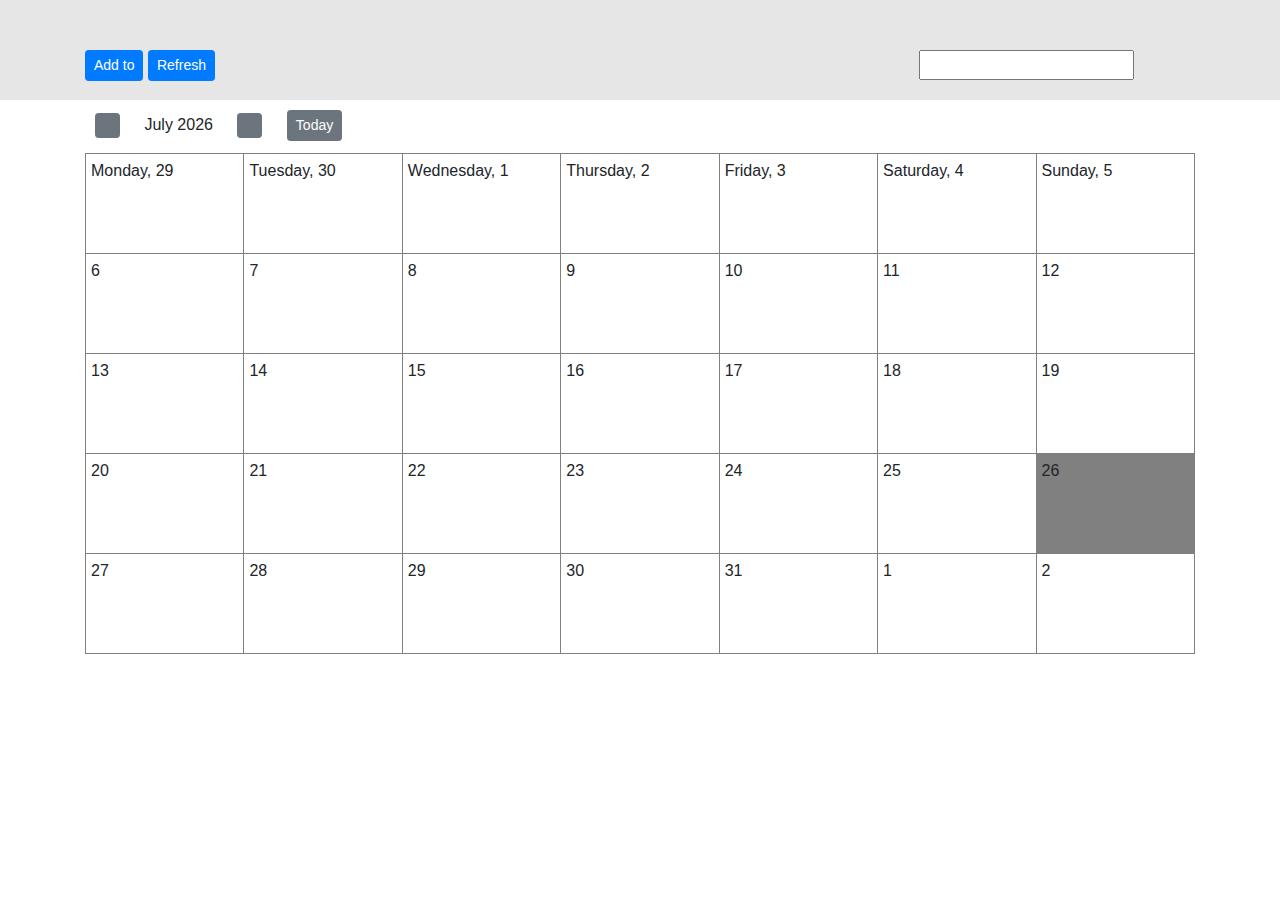
<file: Event Calendar/Calendar/index.html>
<!DOCTYPE html>
<html lang="en">
<head>
	<meta charset="UTF-8">
	<title>Calendar</title>
  <link rel="stylesheet" href="style.css">
	<link rel="stylesheet" href="popup.css">
	<link rel="stylesheet" href="https://maxcdn.bootstrapcdn.com/bootstrap/4.0.0-alpha.4/css/bootstrap.min.css" integrity="2hfp1SzUoho7/TsGGGDaFdsuuDL0LX2hnUp6VkX3CUQ2K4K+xjboZdsXyp4oUHZj" crossorigin="anonymous">

</head>
<body>
	<header>
    <div class="container">
      <div class="clearfix">
        <div class="header_nav">
          <button id="add" type="button" class="btn btn-primary btn-sm">Add to</button>
          <button type="button" class="btn btn-primary btn-sm">Refresh</button>
          <input class="search" type="text" name="">
        </div>
      </div>
    </div>
  </header>

  <div class="container">
    <div class="clearfix">
      <div class="calendar_nav">
        <button id="previous_m" class="btn btn-secondary btn-sm"></button>
        <p id="month_name">lol</p>
        <button id="next_m" class="btn btn-secondary btn-sm"></button>
        <button id ="today" class="btn btn-secondary btn-sm">Today</button>
      </div>

       <table id="calendar"  onclick="get_td()">
        <tbody>
      </table> 


  <div onclick="close_pp()" id="wrap"></div>
    <div id="window">
      <img class="close" onclick="close_pp()" src="close_icon.png">
     <form id="event_form" novalidate>
      <input id="input_event" placeholder="Event" type="text" required />
      <input id="input_date" placeholder="Day, Month, Year" type="text" required />
      <input id="input_names" placeholder="Name of participants" type="text" required />
      <textarea id="input_description" placeholder="Description"></textarea>
      <input id="submit_click" type="submit"  value="Done" />
      <input type="reset"  value="Delete"/>
    </form>
  </div>

  <script src="create_calendar.js"></script>
  <script src="popup.js"></script>
</body>
</html>
</file>
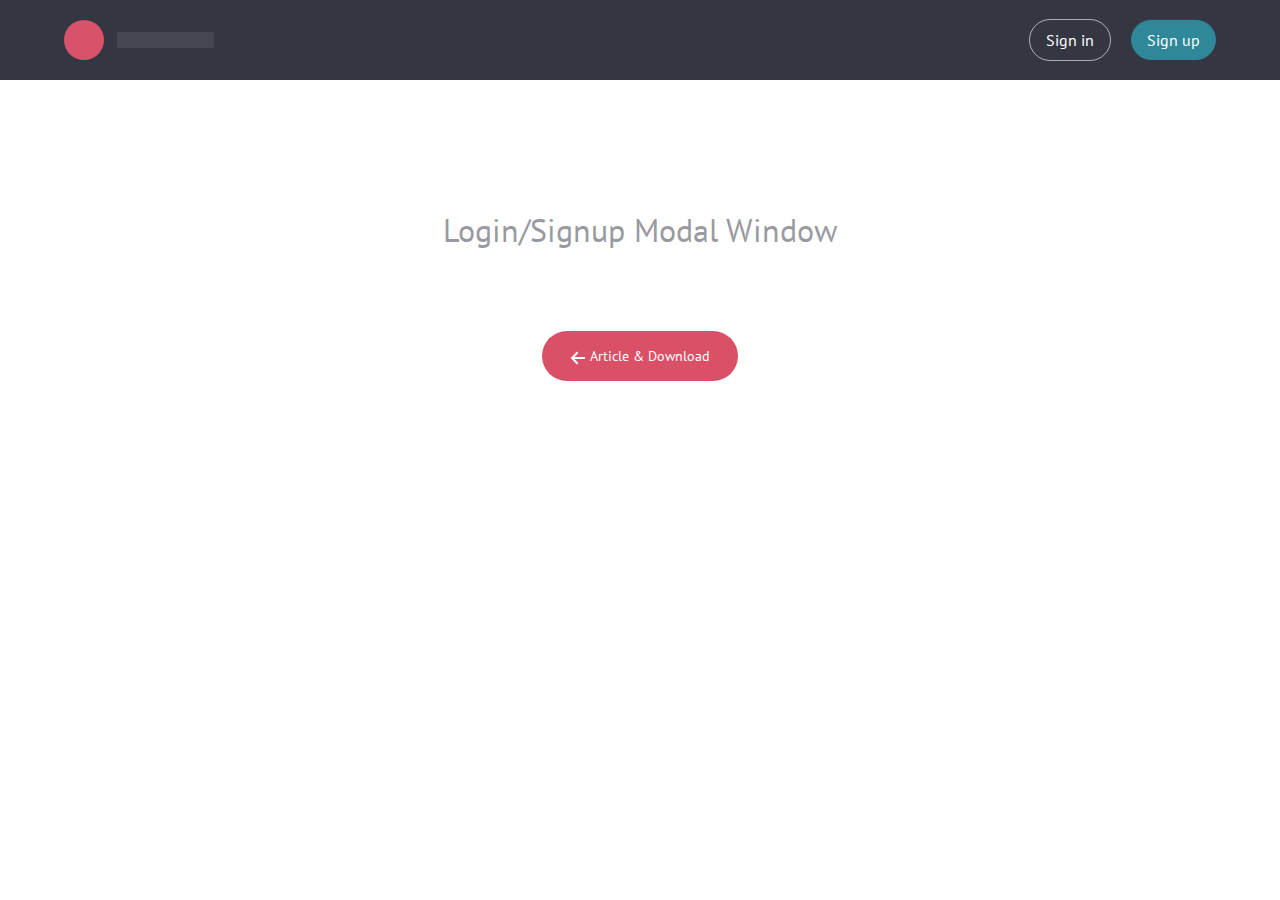
<file: SignUp/login-signup-modal-master/index.html>
<!doctype html>
<html lang="en" class="no-js">
<head>
	<meta charset="UTF-8">
	<meta name="viewport" content="width=device-width, initial-scale=1">

	<link href='https://fonts.googleapis.com/css?family=PT+Sans:400,700' rel='stylesheet' type='text/css'>

	<link rel="stylesheet" href="css/reset.css"> <!-- CSS reset -->
	<link rel="stylesheet" href="css/style.css"> <!-- Resource style -->
	<link rel="stylesheet" href="css/demo.css"> <!-- Demo style -->
  	
	<title>Log In &amp; Sign Up Form | CodyHouse</title>
</head>
<body>
	<header class="cd-main-header">
		<div class="cd-main-header__logo"><a href="#0"><img src="img/cd-logo.svg" alt="Logo"></a></div>

		<nav class="cd-main-nav js-main-nav">
			<ul class="cd-main-nav__list js-signin-modal-trigger">
				<!-- inser more links here -->
				<li><a class="cd-main-nav__item cd-main-nav__item--signin" href="#0" data-signin="login">Sign in</a></li>
				<li><a class="cd-main-nav__item cd-main-nav__item--signup" href="#0" data-signin="signup">Sign up</a></li>
			</ul>
		</nav>
	</header>

	<div class="cd-intro">
		<h1>Login/Signup Modal Window</h1>
		<div class="cd-nugget-info">
			<a href="http://codyhouse.co/gem/loginsignup-modal-window/">
				<span>
					<svg version="1.1" xmlns="http://www.w3.org/2000/svg" xmlns:xlink="http://www.w3.org/1999/xlink" x="0px" y="0px" width="16px" height="16px" viewBox="0 0 16 16" style="enable-background:new 0 0 16 16;" xml:space="preserve">
						<style type="text/css">
							.cd-nugget-info-arrow{fill:#383838;}
						</style>
						<polygon class="cd-nugget-info-arrow" points="15,7 4.4,7 8.4,3 7,1.6 0.6,8 0.6,8 0.6,8 7,14.4 8.4,13 4.4,9 15,9 "/>
					</svg>
				</span>
				Article &amp; Download
			</a>
		</div> <!-- cd-nugget-info -->
	</div>

	<div class="cd-signin-modal js-signin-modal"> <!-- this is the entire modal form, including the background -->
		<div class="cd-signin-modal__container"> <!-- this is the container wrapper -->
			<ul class="cd-signin-modal__switcher js-signin-modal-switcher js-signin-modal-trigger">
				<li><a href="#0" data-signin="login" data-type="login">Sign in</a></li>
				<li><a href="#0" data-signin="signup" data-type="signup">New account</a></li>
			</ul>

			<div class="cd-signin-modal__block js-signin-modal-block" data-type="login"> <!-- log in form -->
				<form class="cd-signin-modal__form">
					<p class="cd-signin-modal__fieldset">
						<label class="cd-signin-modal__label cd-signin-modal__label--email cd-signin-modal__label--image-replace" for="signin-email">E-mail</label>
						<input class="cd-signin-modal__input cd-signin-modal__input--full-width cd-signin-modal__input--has-padding cd-signin-modal__input--has-border" id="signin-email" type="email" placeholder="E-mail">
						<span class="cd-signin-modal__error">Error message here!</span>
					</p>

					<p class="cd-signin-modal__fieldset">
						<label class="cd-signin-modal__label cd-signin-modal__label--password cd-signin-modal__label--image-replace" for="signin-password">Password</label>
						<input class="cd-signin-modal__input cd-signin-modal__input--full-width cd-signin-modal__input--has-padding cd-signin-modal__input--has-border" id="signin-password" type="text"  placeholder="Password">
						<a href="#0" class="cd-signin-modal__hide-password js-hide-password">Hide</a>
						<span class="cd-signin-modal__error">Error message here!</span>
					</p>

					<p class="cd-signin-modal__fieldset">
						<input type="checkbox" id="remember-me" checked class="cd-signin-modal__input ">
						<label for="remember-me">Remember me</label>
					</p>

					<p class="cd-signin-modal__fieldset">
						<input class="cd-signin-modal__input cd-signin-modal__input--full-width" type="submit" value="Login">
					</p>
				</form>
				
				<p class="cd-signin-modal__bottom-message js-signin-modal-trigger"><a href="#0" data-signin="reset">Forgot your password?</a></p>
			</div> <!-- cd-signin-modal__block -->

			<div class="cd-signin-modal__block js-signin-modal-block" data-type="signup"> <!-- sign up form -->
				<form class="cd-signin-modal__form">
					<p class="cd-signin-modal__fieldset">
						<label class="cd-signin-modal__label cd-signin-modal__label--username cd-signin-modal__label--image-replace" for="signup-username">Username</label>
						<input class="cd-signin-modal__input cd-signin-modal__input--full-width cd-signin-modal__input--has-padding cd-signin-modal__input--has-border" id="signup-username" type="text" placeholder="Username">
						<span class="cd-signin-modal__error">Error message here!</span>
					</p>

					<p class="cd-signin-modal__fieldset">
						<label class="cd-signin-modal__label cd-signin-modal__label--email cd-signin-modal__label--image-replace" for="signup-email">E-mail</label>
						<input class="cd-signin-modal__input cd-signin-modal__input--full-width cd-signin-modal__input--has-padding cd-signin-modal__input--has-border" id="signup-email" type="email" placeholder="E-mail">
						<span class="cd-signin-modal__error">Error message here!</span>
					</p>

					<p class="cd-signin-modal__fieldset">
						<label class="cd-signin-modal__label cd-signin-modal__label--password cd-signin-modal__label--image-replace" for="signup-password">Password</label>
						<input class="cd-signin-modal__input cd-signin-modal__input--full-width cd-signin-modal__input--has-padding cd-signin-modal__input--has-border" id="signup-password" type="text"  placeholder="Password">
						<a href="#0" class="cd-signin-modal__hide-password js-hide-password">Hide</a>
						<span class="cd-signin-modal__error">Error message here!</span>
					</p>

					<p class="cd-signin-modal__fieldset">
						<input type="checkbox" id="accept-terms" class="cd-signin-modal__input ">
						<label for="accept-terms">I agree to the <a href="#0">Terms</a></label>
					</p>

					<p class="cd-signin-modal__fieldset">
						<input class="cd-signin-modal__input cd-signin-modal__input--full-width cd-signin-modal__input--has-padding" type="submit" value="Create account">
					</p>
				</form>
			</div> <!-- cd-signin-modal__block -->

			<div class="cd-signin-modal__block js-signin-modal-block" data-type="reset"> <!-- reset password form -->
				<p class="cd-signin-modal__message">Lost your password? Please enter your email address. You will receive a link to create a new password.</p>

				<form class="cd-signin-modal__form">
					<p class="cd-signin-modal__fieldset">
						<label class="cd-signin-modal__label cd-signin-modal__label--email cd-signin-modal__label--image-replace" for="reset-email">E-mail</label>
						<input class="cd-signin-modal__input cd-signin-modal__input--full-width cd-signin-modal__input--has-padding cd-signin-modal__input--has-border" id="reset-email" type="email" placeholder="E-mail">
						<span class="cd-signin-modal__error">Error message here!</span>
					</p>

					<p class="cd-signin-modal__fieldset">
						<input class="cd-signin-modal__input cd-signin-modal__input--full-width cd-signin-modal__input--has-padding" type="submit" value="Reset password">
					</p>
				</form>

				<p class="cd-signin-modal__bottom-message js-signin-modal-trigger"><a href="#0" data-signin="login">Back to log-in</a></p>
			</div> <!-- cd-signin-modal__block -->
			<a href="#0" class="cd-signin-modal__close js-close">Close</a>
		</div> <!-- cd-signin-modal__container -->
	</div> <!-- cd-signin-modal -->
<script src="js/placeholders.min.js"></script> <!-- polyfill for the HTML5 placeholder attribute -->
<script src="js/main.js"></script> <!-- Resource JavaScript -->
</body>
</html>
</file>
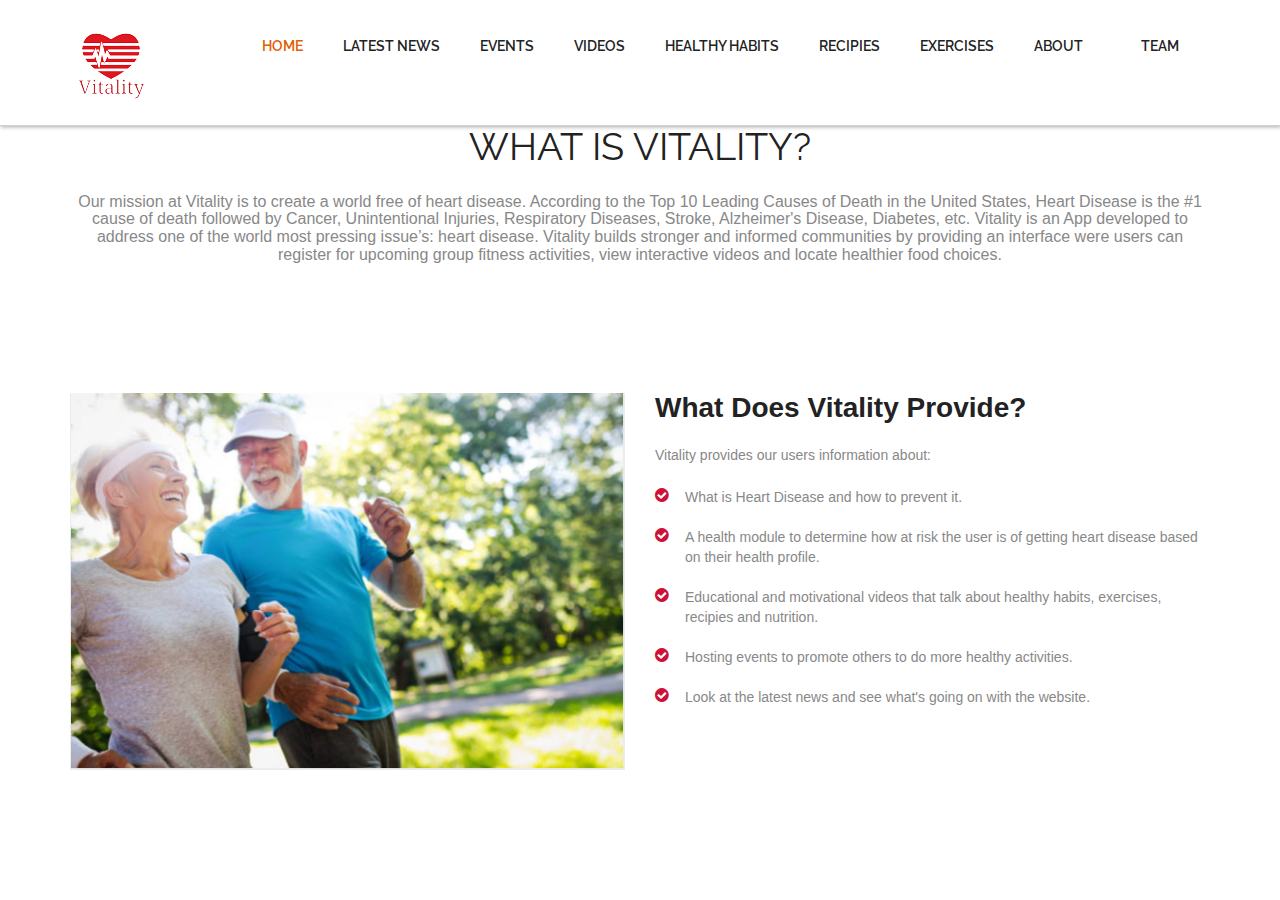
<file: about.html>
<!DOCTYPE html>
<html lang="en">

<head>
    <meta charset="UTF-8">
    <meta http-equiv="X-UA-Compatible" content="IE=edge">
    <meta name="viewport" content="width=device-width, maximum-scale=1">
    <title>About</title>
    <link rel="icon" href="favicon.png" type="image/png">
    <link href="css/bootstrap.min.css" rel="stylesheet" type="text/css">
    <link rel="stylesheet" href="js/fancybox/jquery.fancybox.css" type="text/css" media="screen" />
    <link href="css/style.css" rel="stylesheet" type="text/css">
    <link href="css/font-awesome.css" rel="stylesheet" type="text/css">
    <link href="css/animate.css" rel="stylesheet" type="text/css">
    <link href="css/about.css" rel="stylesheet" type="text/css">
    </link>
</head>

<body>

    <header id="header_wrapper">
        <div class="container">
            <div class="header_box">
                <div class="logo"><a href="#"><img src="img/logo3-removebg-preview (1).png" alt="logo"></a></div>
                <nav class="navbar navbar-inverse" role="navigation">
                    <div class="navbar-header">
                        <button type="button" id="nav-toggle" class="navbar-toggle" data-toggle="collapse"
                            data-target="#main-nav"> <span class="sr-only">Toggle navigation</span> <span
                                class="icon-bar"></span> <span class="icon-bar"></span> <span class="icon-bar"></span>
                        </button>
                    </div>
                    <div id="main-nav" class="collapse navbar-collapse navStyle">
                        <ul class="nav navbar-nav" id="mainNav">
                            <li class="active"><a href="#hero_section" class="scroll-link">Home</a></li>
                            <li><a href="#posts" class="scroll-link">Latest News</a></li>
                            <li><a href="#events" class="scroll-link">Events</a></li>
                            <li><a href="#videos" class="scroll-link">Videos</a></li>
                            <li><a href="#articles" class="scroll-link">Healthy Habits</a></li>
                            <li><a href="#recipies" class="scroll-link">Recipies</a></li>
                            <li><a href="#exercises" class="scroll-link">Exercises</a></li>
                            <li><a href="#about" class="scroll-link">About</a></li>
                            <li><a href="#team" class="scroll-link">Team</a></li>
                        </ul>
                    </div>
                </nav>
            </div>
        </div>
    </header>

    <section id="about">
        <!--About-->
        <div class="inner_wrapper posts-container fadeInLeft animated wow">
            <div class="container">
                <h2>What is Vitality?</h2>
                <h6> Our mission at Vitality is to create a world free of heart disease. According to the Top 10 Leading
                    Causes of Death in the United States, Heart Disease is the #1 cause of death followed by Cancer,
                    Unintentional Injuries, Respiratory Diseases, Stroke, Alzheimer's Disease, Diabetes, etc. Vitality
                    is an App developed to address one of the world most pressing issue’s: heart disease.
                    Vitality builds stronger and informed communities by providing an interface were users can register
                    for upcoming group fitness activities, view interactive videos and locate healthier food choices.
                </h6>
                <h2></h2>
                <div class="inner_section">
                    <div class="row">
                        <div class="col-lg-12 about-us">
                            <div class="row">
                                <div class="col-md-6"> <img class="img-responsive" src="img/pic1.png" align=""> </div>
                                <!-- /.col-md-6 -->
                                <div class="col-md-6">
                                    <h3>What Does Vitality Provide?</h3>
                                    <p>
                                        Vitality provides our users information about:
                                    </p>

                                    <ul class="about-us-list">
                                        <li class="points">What is Heart Disease and how to prevent it.
                                        </li>
                                        <li class="points">A health module to determine how at risk the user is of
                                            getting heart disease based on their health profile.
                                        </li>
                                        <li class="points">Educational and motivational videos that talk about healthy
                                            habits, exercises, recipies and nutrition.
                                        </li>
                                        <li class="points">Hosting events to promote others to do more healthy
                                            activities.
                                        </li>
                                        <li class="points">Look at the latest news and see what's going on with the
                                            website.
                                        </li>
                                    </ul><!-- /.about-us-list -->

                                </div><!-- /.col-md-6 -->

                            </div><!-- /.row -->
                        </div><!-- /.col-lg-12 -->
                    </div>

                </div>
            </div>
        </div>
    </section>
</file>
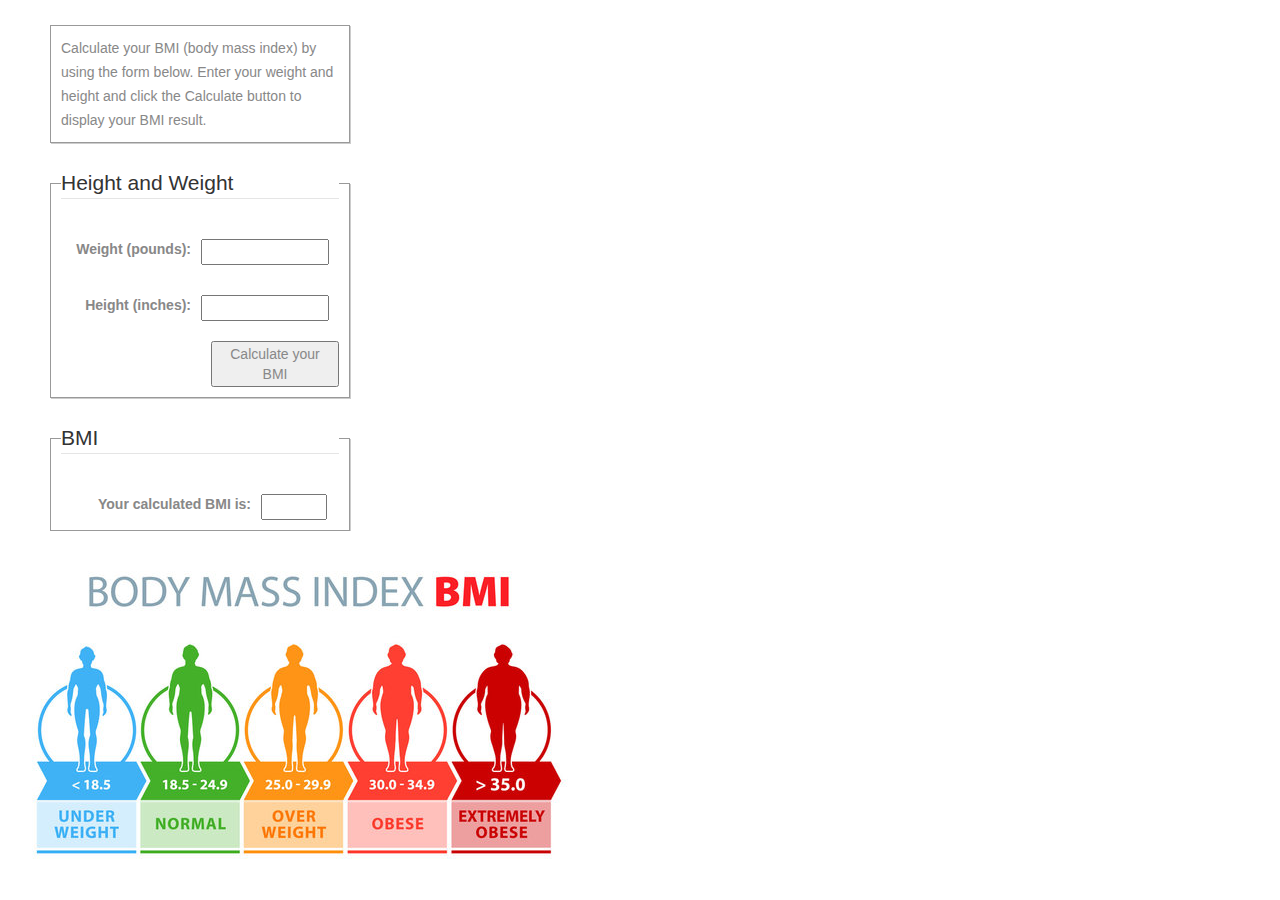
<file: BMI Calculator.html>
<!DOCTYPE html>
<html lang="en">
<head>
    <meta charset="UTF-8">
    <meta http-equiv="X-UA-Compatible" content="IE=edge">
    <meta name="viewport" content="width=device-width, initial-scale=1.0">
    <title>Document</title>
    <link rel="icon" href="favicon.png" type="image/png">
    <link href="css/bootstrap.min.css" rel="stylesheet" type="text/css">
    <link rel="stylesheet" href="js/fancybox/jquery.fancybox.css" type="text/css" media="screen" />
    <link href="css/style.css" rel="stylesheet" type="text/css">
    <link href="css/font-awesome.css" rel="stylesheet" type="text/css">
    <link href="css/animate.css" rel="stylesheet" type="text/css">
    <link href="css/about.css" rel="stylesheet" type="text/css">
    </link>
</head>
<body>
    <div>
        <p id="intro">Calculate your BMI (body mass index) by using the form below. Enter your weight and height and
            click the Calculate button to display your BMI result.</p>
        <form action="none" method="post" name="bmiform">
            <fieldset>
                <legend>Height and Weight</legend>
                <label for="pounds">Weight (pounds):</label>
                <input type="text" name="pounds" id="pounds">
                <br>
                <label for="inches">Height (inches):</label>
                <input type="text" name="inches" id="inches">
                <br>
                <button type="button" name="calculate" value="Calculate your BMI" onclick="calcBMI()">Calculate your
                    BMI</button>
            </fieldset>
            <fieldset>
                <legend>BMI</legend>
                <label for="bmi" id="bmi_label">Your calculated BMI is:</label>
                <input type="text" name="bmi" id="bmi" readonly="readonly">
            </fieldset>
        </form>
        <img src="img/BMI.jpg">
    </div>
</body>
</html>
</file>
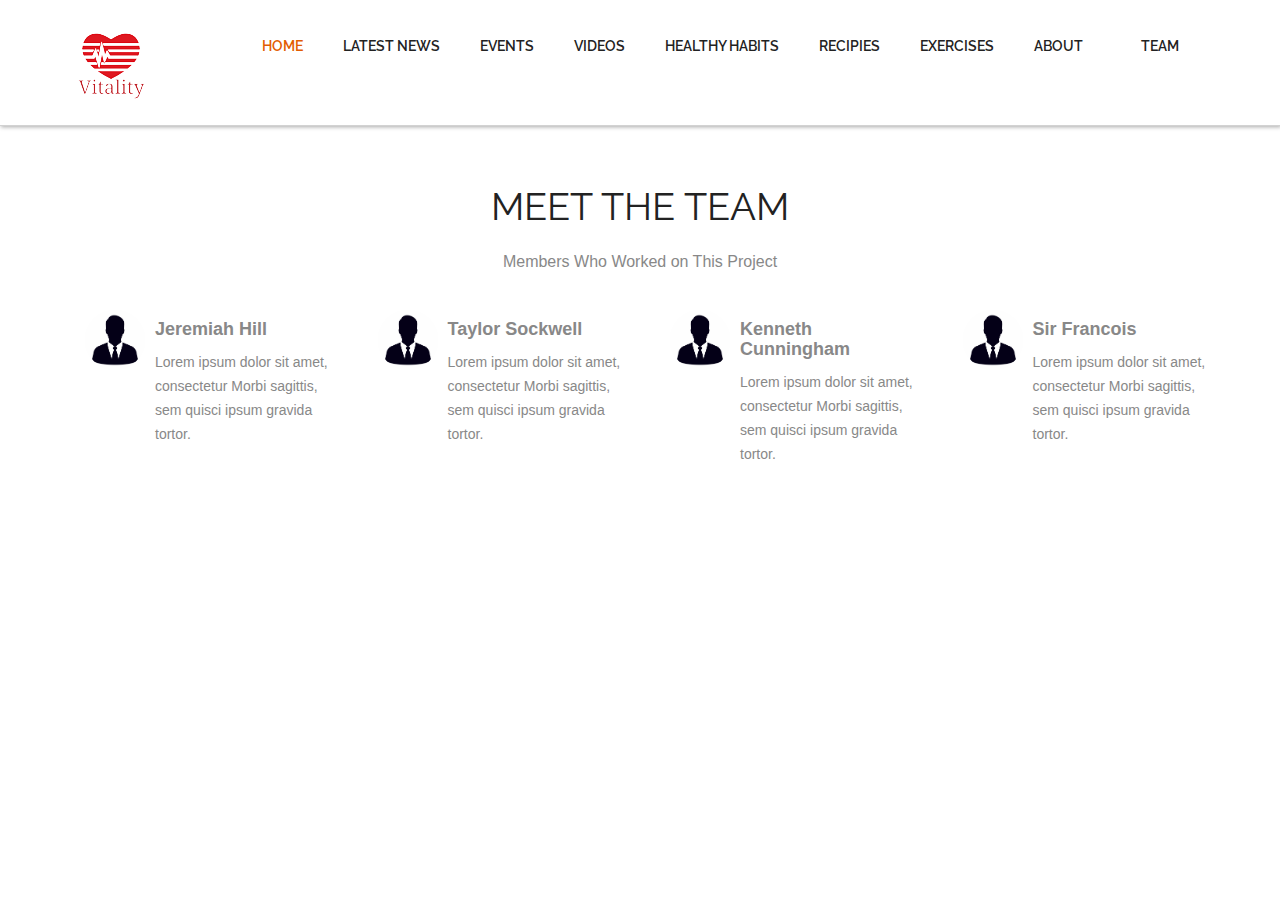
<file: team.html>
<!DOCTYPE html>
<html lang="en">
<head>
    <meta charset="UTF-8">
    <meta http-equiv="X-UA-Compatible" content="IE=edge">
    <meta name="viewport" content="width=device-width, initial-scale=1.0">
    <title>Team</title>
    <link rel="icon" href="favicon.png" type="image/png">
    <link href="css/bootstrap.min.css" rel="stylesheet" type="text/css">
    <link rel="stylesheet" href="js/fancybox/jquery.fancybox.css" type="text/css" media="screen" />
    <link href="css/style.css" rel="stylesheet" type="text/css">
    <link href="css/font-awesome.css" rel="stylesheet" type="text/css">
    <link href="css/animate.css" rel="stylesheet" type="text/css">
    <link href="css/about.css" rel="stylesheet" type="text/css">
    </link>
</head>
<body>

    <header id="header_wrapper">
        <div class="container">
            <div class="header_box">
                <div class="logo"><a href="#"><img src="img/logo3-removebg-preview (1).png" alt="logo"></a></div>
                <nav class="navbar navbar-inverse" role="navigation">
                    <div class="navbar-header">
                        <button type="button" id="nav-toggle" class="navbar-toggle" data-toggle="collapse"
                            data-target="#main-nav"> <span class="sr-only">Toggle navigation</span> <span
                                class="icon-bar"></span> <span class="icon-bar"></span> <span class="icon-bar"></span>
                        </button>
                    </div>
                    <div id="main-nav" class="collapse navbar-collapse navStyle">
                        <ul class="nav navbar-nav" id="mainNav">
                            <li class="active"><a href="#hero_section" class="scroll-link">Home</a></li>
                            <li><a href="#posts" class="scroll-link">Latest News</a></li>
                            <li><a href="#events" class="scroll-link">Events</a></li>
                            <li><a href="#videos" class="scroll-link">Videos</a></li>
                            <li><a href="#articles" class="scroll-link">Healthy Habits</a></li>
                            <li><a href="#recipies" class="scroll-link">Recipies</a></li>
                            <li><a href="#exercises" class="scroll-link">Exercises</a></li>
                            <li><a href="#about" class="scroll-link">About</a></li>
                            <li><a href="#team" class="scroll-link">Team</a></li>
                        </ul>
                    </div>
                </nav>
            </div>
        </div>
    </header>

    <section class="page_section team" id="recipies"><!--main-section team-start-->
        <div class="container">
          <h2>Meet The Team</h2>
          <h6>Members Who Worked on This Project</h6>
                
              <div id="team" name="team">
        <div class="container">
          <div class="row centered">
            
            <div class="col-md-3 centered"> <img class="img img-circle lt-box" src="img/businessman_icon.jpg" height="120px" width="120px" alt="">
              <div class="rt-box"><h4><strong>Jeremiah Hill</strong></h4>
              <p>Lorem ipsum dolor sit amet, consectetur Morbi sagittis, sem quisci ipsum gravida tortor.</p><br/>
              </div>
             </div>
               <div class="col-md-3 centered"> <img class="img img-circle lt-box" src="img/businessman_icon.jpg" height="120px" width="120px" alt="">
              <div class="rt-box"><h4><strong>Taylor Sockwell</strong></h4>
              <p>Lorem ipsum dolor sit amet, consectetur Morbi sagittis, sem quisci ipsum gravida tortor.</p><br/>
              </div>
             </div>
                <div class="col-md-3 centered"> <img class="img img-circle lt-box" src="img/businessman_icon.jpg" height="120px" width="120px" alt="">
              <div class="rt-box"><h4><strong>Kenneth Cunningham</strong></h4>
              <p>Lorem ipsum dolor sit amet, consectetur Morbi sagittis, sem quisci ipsum gravida tortor.</p><br/>
              </div>
             </div>
                <div class="col-md-3 centered"> <img class="img img-circle lt-box" src="img/businessman_icon.jpg" height="120px" width="120px" alt="">
              <div class="rt-box"><h4><strong>Sir Francois</strong></h4>
              <p>Lorem ipsum dolor sit amet, consectetur Morbi sagittis, sem quisci ipsum gravida tortor.</p><br/>
              </div>
             </div>
         
          </div>
        </div>
        <!-- row --> 
      </div>
          </div>
      </section>
      <!--/Team-->
      <!--Footer-->
</body>
</html>
</file>
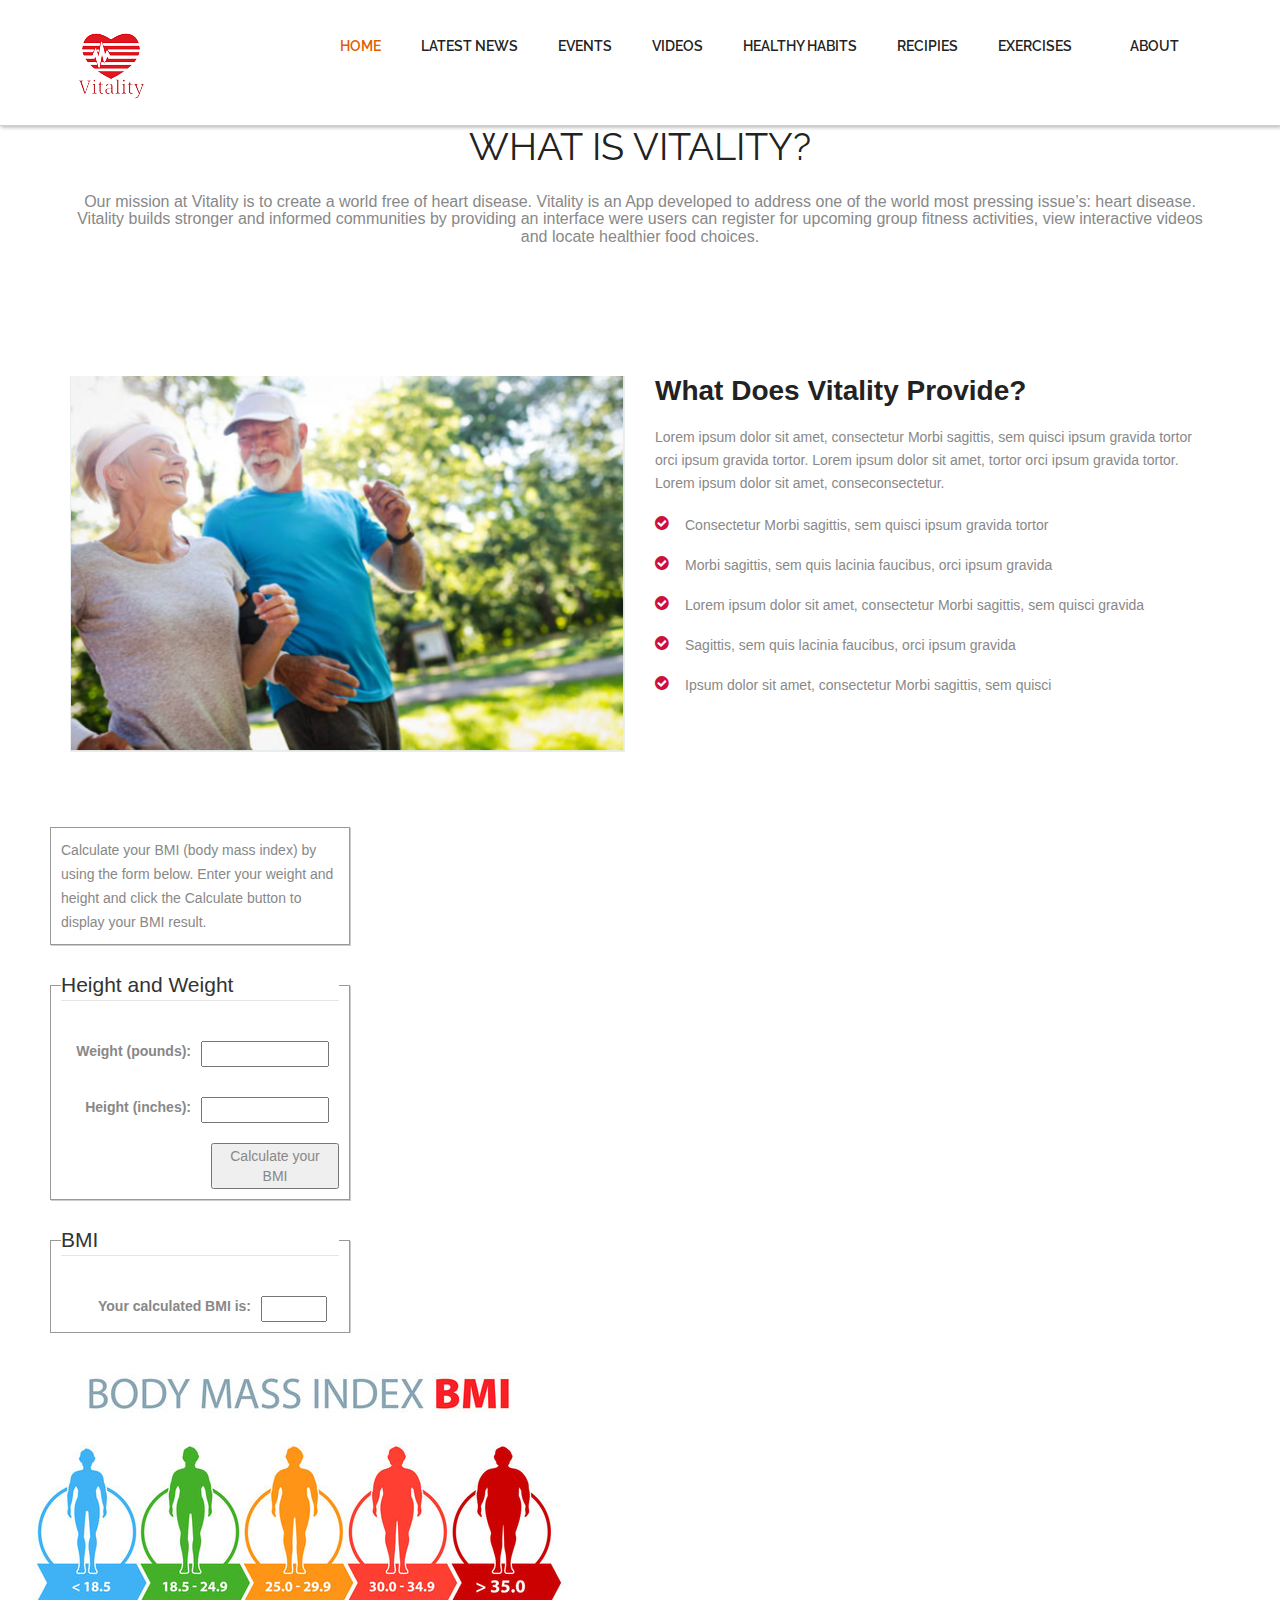
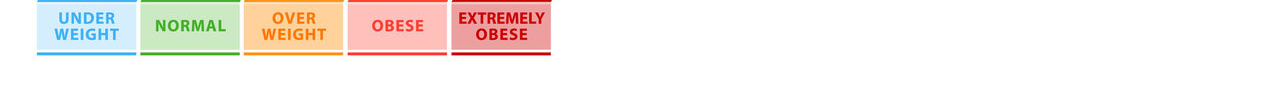
<file: wow-portfolio-multi-purpose-html5-template/about.html>
<!DOCTYPE html>
<html lang="en">

<head>
    <meta charset="UTF-8">
    <meta http-equiv="X-UA-Compatible" content="IE=edge">
    <meta name="viewport" content="width=device-width, maximum-scale=1">
    <title>Document</title>
    <link rel="icon" href="favicon.png" type="image/png">
    <link href="css/bootstrap.min.css" rel="stylesheet" type="text/css">
    <link rel="stylesheet" href="js/fancybox/jquery.fancybox.css" type="text/css" media="screen" />
    <link href="css/style.css" rel="stylesheet" type="text/css">
    <link href="css/font-awesome.css" rel="stylesheet" type="text/css">
    <link href="css/animate.css" rel="stylesheet" type="text/css">
    <link href="css/about.css" rel="stylesheet" type="text/css">
    </link>
</head>

<body>

    <header id="header_wrapper">
        <div class="container">
            <div class="header_box">
                <div class="logo"><a href="#"><img src="img/logo3-removebg-preview (1).png" alt="logo"></a></div>
                <nav class="navbar navbar-inverse" role="navigation">
                    <div class="navbar-header">
                        <button type="button" id="nav-toggle" class="navbar-toggle" data-toggle="collapse"
                            data-target="#main-nav"> <span class="sr-only">Toggle navigation</span> <span
                                class="icon-bar"></span> <span class="icon-bar"></span> <span class="icon-bar"></span>
                        </button>
                    </div>
                    <div id="main-nav" class="collapse navbar-collapse navStyle">
                        <ul class="nav navbar-nav" id="mainNav">
                            <li class="active"><a href="#hero_section" class="scroll-link">Home</a></li>
                            <li><a href="#posts" class="scroll-link">Latest News</a></li>
                            <li><a href="#events" class="scroll-link">Events</a></li>
                            <li><a href="#videos" class="scroll-link">Videos</a></li>
                            <li><a href="#articles" class="scroll-link">Healthy Habits</a></li>
                            <li><a href="#recipies" class="scroll-link">Recipies</a></li>
                            <li><a href="#exercises" class="scroll-link">Exercises</a></li>
                            <li><a href="#about" class="scroll-link">About</a></li>
                        </ul>
                    </div>
                </nav>
            </div>
        </div>
    </header>

    <section id="posts">
        <!--Posts-->
        <div class="inner_wrapper posts-container fadeInLeft animated wow">
            <div class="container">
                <h2>What is Vitality?</h2>
                <h6> Our mission at Vitality is to create a world free of heart disease. Vitality is an App developed to address one of the world most pressing issue’s: heart disease.
                    Vitality builds stronger and informed communities by providing an interface were users can register
                    for upcoming group fitness activities, view interactive videos and locate healthier food choices.
                </h6>
                <h2></h2>
                <div class="inner_section">
                    <div class="row">
                        <div class="col-lg-12 about-us">
                            <div class="row">
                                <div class="col-md-6"> <img class="img-responsive" src="img/pic1.png" align=""> </div>
                                <!-- /.col-md-6 -->
                                <div class="col-md-6">
                                    <h3>What Does Vitality Provide?</h3>
                                    <p>
                                        Lorem ipsum dolor sit amet, consectetur Morbi sagittis, sem quisci ipsum gravida
                                        tortor orci ipsum gravida tortor. Lorem ipsum dolor sit amet, tortor orci ipsum
                                        gravida tortor. Lorem ipsum dolor sit amet, conseconsectetur.
                                    </p>

                                    <ul class="about-us-list">
                                        <li class="points">Consectetur Morbi sagittis, sem quisci ipsum gravida tortor
                                        </li>
                                        <li class="points">Morbi sagittis, sem quis lacinia faucibus, orci ipsum gravida
                                        </li>
                                        <li class="points">Lorem ipsum dolor sit amet, consectetur Morbi sagittis, sem
                                            quisci gravida </li>
                                        <li class="points">Sagittis, sem quis lacinia faucibus, orci ipsum gravida </li>
                                        <li class="points">Ipsum dolor sit amet, consectetur Morbi sagittis, sem quisci
                                        </li>
                                    </ul><!-- /.about-us-list -->

                                </div><!-- /.col-md-6 -->

                            </div><!-- /.row -->
                        </div><!-- /.col-lg-12 -->
                    </div>

                </div>
            </div>
        </div>
    </section>
        <div>
            <p id="intro">Calculate your BMI (body mass index) by using the form below. Enter your weight and height and
                click the Calculate button to display your BMI result.</p>
            <form action="none" method="post" name="bmiform">
                <fieldset>
                    <legend>Height and Weight</legend>
                    <label for="pounds">Weight (pounds):</label>
                    <input type="text" name="pounds" id="pounds">
                    <br>
                    <label for="inches">Height (inches):</label>
                    <input type="text" name="inches" id="inches">
                    <br>
                    <button type="button" name="calculate" value="Calculate your BMI" onclick="calcBMI()">Calculate your
                        BMI</button>
                </fieldset>
                <fieldset>
                    <legend>BMI</legend>
                    <label for="bmi" id="bmi_label">Your calculated BMI is:</label>
                    <input type="text" name="bmi" id="bmi" readonly="readonly">
                </fieldset>
            </form>
            <img src="img/BMI.jpg">
        </div>
<script src="js/about.js"></script>
</body>

</html>
</file>
<file: Event Calendar/Calendar/style.css>
.clearfix {
    content: '';
    display: table;
    width: 100%;
    clear: both;
}

.container {
    width: 1300px;
    margin: 0 auto;
    /*margin-left: 80px;*/
}

div{
  box-sizing: border-box;
}

/* HEADER STYLES
––––––––––––––––––––––––––––––––––––––––––––––––––----------------- */
header{
   	background-color: #E6E6E6;
    height: 100px;
}

.header_nav button,input{
  display: inline-block;
}

.header_nav{
	margin-top: 50px;
}

.search{
	margin-left: 700px;
}

.calendar_nav button,p{
  display: inline-block;
  margin: 10px;
}



#previous_m, #next_m {
  width: 25px;
  height: 25px;
}

.calcalendar_nav


.calendar_nav{
  margin-top: 20px;
}



table {
  border-collapse: collapse;
  width: 100%;
}

tbody td {
  height: 100px;
  width: 100px;	
  border: 1px solid grey;
  padding: 5px; /* Поля в ячейках */
  vertical-align: top;
}

.today{
  background-color: grey;
}
</file>
<file: Event Calendar/Calendar/popup.css>
#wrap{
  display: none;
  opacity: 0.8;
  position: fixed;
  left: 0;
  right: 0;
  top: 0;
  bottom: 0;
  padding: 16px;
  background-color: rgba(1, 1, 1, 0.725);
  z-index: 100;
  overflow: auto;
}

#window{
  width: 400px;
  height: 400px;
  margin: 50px auto;
  display: none;
  background: #fff;
  z-index: 200;
  position: fixed;
  left: 0;
  right: 0;
  top: 0;
  bottom: 0;
  padding: 16px;
}

.close{
  margin-left: 364px;
  margin-top: 4px;
  cursor: pointer;
}


#window input, textarea { 
  margin-left: 20px;
  margin-top: 15px;
  font-family: inherit; 
  text-transform: inherit; 
  font-size: inherit;
  display: block; 
  width: 300px; 
  padding: .4em;
}

#window textarea {
 margin-left: 20px;
 margin-top: 40px;
 height: 80px; 
 resize: none; 
}

#window input[type=submit]{
  display: inline-block;
  padding:0;
  width: 80px; 
  height: 25px;
  font-size: 15px;
  margin-top: 15px;
  margin-left: 20px;
}
#window input[type=reset]{
  display: inline-block;
  padding:0;
  width: 80px; 
  height: 25px;
  font-size: 15px;
  margin-top: 15px;
  margin-left: 20px;


}
</file>
<file: SignUp/login-signup-modal-master/css/style.css>
/* -------------------------------- 

Primary style

-------------------------------- */
*, *::after, *::before {
  -webkit-box-sizing: border-box;
          box-sizing: border-box;
}

html {
  font-size: 62.5%;
}

body {
  font-size: 1.6rem;
  font-family: "PT Sans", sans-serif;
  color: #505260;
  background-color: white;
}

a {
  color: #2f889a;
  text-decoration: none;
}

img {
  max-width: 100%;
}

input, textarea {
  font-family: "PT Sans", sans-serif;
  font-size: 1.6rem;
}

input::-ms-clear, textarea::-ms-clear {
  display: none;
}

/* -------------------------------- 

Login/Signup modal window - by CodyHouse.co

-------------------------------- */
.cd-main-header {
  position: relative;
  z-index: 1;
  height: 50px;
  background: #343642;
}

.cd-main-header::after {
  /* clearfix */
  content: '';
  display: table;
  clear: both;
}

.cd-main-header__logo {
  float: left;
  margin: 4px 0 0 5%;
  /* reduce logo size on mobile and make sure it is left aligned with the transform-origin property */
  -webkit-transform-origin: 0 50%;
      -ms-transform-origin: 0 50%;
          transform-origin: 0 50%;
  -webkit-transform: scale(0.8);
      -ms-transform: scale(0.8);
          transform: scale(0.8);
}

.cd-main-header__logo img {
  display: block;
}

@media only screen and (min-width: 768px) {
  .cd-main-header {
    height: 80px;
  }
  .cd-main-header__logo {
    margin: 20px 0 0 5%;
    -webkit-transform: scale(1);
        -ms-transform: scale(1);
            transform: scale(1);
  }
}

.cd-main-nav {
  float: right;
  margin-right: 5%;
  width: 44px;
  height: 100%;
  background: url("../img/cd-icon-menu.svg") no-repeat center center;
  cursor: pointer;
}

.cd-main-nav__list {
  position: absolute;
  top: 0;
  left: 0;
  width: 100%;
  -webkit-transform: translateY(-100%);
      -ms-transform: translateY(-100%);
          transform: translateY(-100%);
}

.cd-main-nav__list.cd-main-nav__list--is-visible {
  -webkit-transform: translateY(50px);
      -ms-transform: translateY(50px);
          transform: translateY(50px);
}

.cd-main-nav__item {
  display: block;
  height: 50px;
  line-height: 50px;
  padding-left: 5%;
  background: #292a34;
  border-top: 1px solid #3b3d4b;
  color: #FFF;
}

@media only screen and (min-width: 768px) {
  .cd-main-nav {
    /* reset style */
    width: auto;
    height: auto;
    background: none;
    cursor: auto;
  }
  .cd-main-nav__list {
    /* reset style */
    position: static;
    width: auto;
    -webkit-transform: translateY(0);
        -ms-transform: translateY(0);
            transform: translateY(0);
    line-height: 80px;
  }
  .cd-main-nav__list.cd-main-nav__list--is-visible {
    /* reset style */
    -webkit-transform: translateY(0);
        -ms-transform: translateY(0);
            transform: translateY(0);
  }
  .cd-main-nav__list li {
    display: inline-block;
    margin-left: 1em;
  }
  .cd-main-nav__list li:nth-last-child(2) {
    margin-left: 2em;
  }
  .cd-main-nav__item {
    display: inline-block;
    height: auto;
    line-height: normal;
    background: transparent;
  }
  .cd-main-nav__item.cd-main-nav__item--signin, .cd-main-nav__item.cd-main-nav__item--signup {
    padding: .6em 1em;
    border-radius: 50em;
  }
  .cd-main-nav__item.cd-main-nav__item--signin {
    border: 1px solid rgba(255, 255, 255, 0.6);
  }
  .cd-main-nav__item.cd-main-nav__item--signup {
    background: #2f889a;
  }
}

/* -------------------------------- 

x sigin/signup popup 

-------------------------------- */
.cd-signin-modal {
  position: fixed;
  top: 0;
  left: 0;
  width: 100%;
  height: 100%;
  background: rgba(52, 54, 66, 0.9);
  z-index: 3;
  overflow-y: auto;
  cursor: pointer;
  visibility: hidden;
  opacity: 0;
  -webkit-transition: opacity 0.3s, visibility 0.3s;
  transition: opacity 0.3s, visibility 0.3s;
}

.cd-signin-modal.cd-signin-modal--is-visible {
  visibility: visible;
  opacity: 1;
}

.cd-signin-modal__container {
  position: relative;
  width: 90%;
  max-width: 600px;
  background: #FFF;
  margin: 3em auto 4em;
  cursor: auto;
  border-radius: 0.25em;
  -webkit-transform: translateY(-30px);
      -ms-transform: translateY(-30px);
          transform: translateY(-30px);
  -webkit-transition: -webkit-transform 0.3s;
  transition: -webkit-transform 0.3s;
  transition: transform 0.3s;
  transition: transform 0.3s, -webkit-transform 0.3s;
}

.cd-signin-modal--is-visible .cd-signin-modal__container {
  -webkit-transform: translateY(0);
      -ms-transform: translateY(0);
          transform: translateY(0);
}

.cd-signin-modal__switcher:after {
  /* clearfix */
  content: "";
  display: table;
  clear: both;
}

.cd-signin-modal__switcher li {
  width: 50%;
  float: left;
  text-align: center;
}

.cd-signin-modal__switcher li:first-child a {
  border-radius: .25em 0 0 0;
}

.cd-signin-modal__switcher li:last-child a {
  border-radius: 0 .25em 0 0;
}

.cd-signin-modal__switcher a {
  display: block;
  width: 100%;
  height: 50px;
  line-height: 50px;
  background: #d2d8d8;
  color: #809191;
}

.cd-signin-modal__switcher a.cd-selected {
  background: #FFF;
  color: #505260;
}

@media only screen and (min-width: 600px) {
  .cd-signin-modal__container {
    margin: 4em auto;
  }
  .cd-signin-modal__switcher a {
    height: 70px;
    line-height: 70px;
  }
}

.cd-signin-modal__form {
  padding: 1.4em;
}

.cd-signin-modal__fieldset {
  position: relative;
  margin: 1.4em 0;
}

.cd-signin-modal__fieldset:first-child {
  margin-top: 0;
}

.cd-signin-modal__fieldset:last-child {
  margin-bottom: 0;
}

.cd-signin-modal__label {
  font-size: 1.4rem;
}

.cd-signin-modal__label.cd-signin-modal__label--image-replace {
  /* replace text with an icon */
  display: inline-block;
  position: absolute;
  left: 15px;
  top: 50%;
  bottom: auto;
  -webkit-transform: translateY(-50%);
      -ms-transform: translateY(-50%);
          transform: translateY(-50%);
  height: 20px;
  width: 20px;
  overflow: hidden;
  text-indent: 100%;
  white-space: nowrap;
  color: transparent;
  background-repeat: no-repeat;
  background-position: 50% 0;
}

.cd-signin-modal__label.cd-signin-modal__label--username {
  background-image: url("../img/cd-icon-username.svg");
}

.cd-signin-modal__label.cd-signin-modal__label--email {
  background-image: url("../img/cd-icon-email.svg");
}

.cd-signin-modal__label.cd-signin-modal__label--password {
  background-image: url("../img/cd-icon-password.svg");
}

.cd-signin-modal__input {
  margin: 0;
  padding: 0;
  border-radius: 0.25em;
}

.cd-signin-modal__input.cd-signin-modal__input--full-width {
  width: 100%;
}

.cd-signin-modal__input.cd-signin-modal__input--has-padding {
  padding: 12px 20px 12px 50px;
}

.cd-signin-modal__input.cd-signin-modal__input--has-border {
  border: 1px solid #d2d8d8;
  -webkit-appearance: none;
     -moz-appearance: none;
          appearance: none;
}

.cd-signin-modal__input.cd-signin-modal__input--has-border:focus {
  border-color: #343642;
  -webkit-box-shadow: 0 0 5px rgba(52, 54, 66, 0.1);
          box-shadow: 0 0 5px rgba(52, 54, 66, 0.1);
  outline: none;
}

.cd-signin-modal__input.cd-signin-modal__input--has-error {
  border: 1px solid #d76666;
}

.cd-signin-modal__input[type=submit] {
  padding: 16px 0;
  cursor: pointer;
  background: #2f889a;
  color: #FFF;
  font-weight: bold;
  border: none;
  -webkit-appearance: none;
     -moz-appearance: none;
          appearance: none;
  -webkit-font-smoothing: antialiased;
  -moz-osx-font-smoothing: grayscale;
}

.cd-signin-modal__input[type=submit]:hover, .cd-signin-modal__input[type=submit]:focus {
  background: #3599ae;
  outline: none;
}

.cd-signin-modal__hide-password {
  display: inline-block;
  position: absolute;
  right: 0;
  top: 0;
  padding: 6px 15px;
  border-left: 1px solid #d2d8d8;
  top: 50%;
  bottom: auto;
  -webkit-transform: translateY(-50%);
      -ms-transform: translateY(-50%);
          transform: translateY(-50%);
  font-size: 1.4rem;
  color: #343642;
}

.cd-signin-modal__error {
  display: inline-block;
  position: absolute;
  left: -5px;
  bottom: -35px;
  background: rgba(215, 102, 102, 0.9);
  padding: .8em;
  z-index: 2;
  color: #FFF;
  font-size: 1.3rem;
  border-radius: 0.25em;
  /* prevent click and touch events */
  pointer-events: none;
  visibility: hidden;
  opacity: 0;
  -webkit-transition: opacity 0.2s 0s, visibility 0s 0.2s;
  transition: opacity 0.2s 0s, visibility 0s 0.2s;
}

.cd-signin-modal__error::after {
  /* triangle */
  content: '';
  position: absolute;
  left: 22px;
  bottom: 100%;
  height: 0;
  width: 0;
  border-left: 8px solid transparent;
  border-right: 8px solid transparent;
  border-bottom: 8px solid rgba(215, 102, 102, 0.9);
}

.cd-signin-modal__error.cd-signin-modal__error--is-visible {
  opacity: 1;
  visibility: visible;
  -webkit-transition: opacity 0.2s 0s, visibility 0s 0s;
  transition: opacity 0.2s 0s, visibility 0s 0s;
}

@media only screen and (min-width: 600px) {
  .cd-signin-modal__form {
    padding: 2em;
  }
  .cd-signin-modal__fieldset {
    margin: 2em 0;
  }
  .cd-signin-modal__fieldset:first-child {
    margin-top: 0;
  }
  .cd-signin-modal__fieldset:last-child {
    margin-bottom: 0;
  }
  .cd-signin-modal__input.cd-signin-modal__input--has-padding {
    padding: 16px 20px 16px 50px;
  }
  .cd-signin-modal__input[type=submit] {
    padding: 16px 0;
  }
}

.cd-signin-modal__message {
  padding: 1.4em 1.4em 0;
  font-size: 1.4rem;
  line-height: 1.4;
  text-align: center;
}

@media only screen and (min-width: 600px) {
  .cd-signin-modal__message {
    padding: 2em 2em 0;
  }
}

.cd-signin-modal__bottom-message {
  position: absolute;
  width: 100%;
  left: 0;
  bottom: -30px;
  text-align: center;
  font-size: 1.4rem;
}

.cd-signin-modal__bottom-message a {
  color: #FFF;
  text-decoration: underline;
}

.cd-signin-modal__close {
  /* form X button on top right */
  display: block;
  position: absolute;
  width: 40px;
  height: 40px;
  right: 0;
  top: -40px;
  background: url("../img/cd-icon-close.svg") no-repeat center center;
  color: transparent;
  text-indent: 100%;
  white-space: nowrap;
  overflow: hidden;
}

@media only screen and (min-width: 1170px) {
  .cd-signin-modal__close {
    display: none;
  }
}

.cd-signin-modal__block {
  display: none;
}

.cd-signin-modal__block.cd-signin-modal__block--is-selected {
  display: block;
}
</file>
<file: SignUp/login-signup-modal-master/css/demo.css>
/* demo style */
.cd-nugget-info {
  text-align: center;
  position: absolute;
  width: 100%;
  height: 50px;
  line-height: 50px;
  bottom: 0;
  left: 0;
}
.cd-nugget-info a {
  position: relative;
  display: inline-block;
  padding: 0 2em;
  background-color: #da5067;
  border-radius: 50em;
  font-size: 14px;
  color: #fff;
  -webkit-transition: all 0.2s;
  -moz-transition: all 0.2s;
  transition: all 0.2s;
}
.cd-nugget-info a:hover {
  opacity: .8;
}
.cd-nugget-info span {
  vertical-align: middle;
  display: inline-block;
}
.cd-nugget-info span svg {
  display: block;
}
.cd-nugget-info .cd-nugget-info-arrow {
  fill: #fff;
}
.cd-intro {
  position: relative;
  height: 200px;
  line-height: 200px;
  text-align: center;
}
.cd-intro h1 {
  font-size: 2.2rem;
  color: rgba(52, 54, 66, 0.5);
}
@media only screen and (min-width: 600px) {
  .cd-intro {
    height: 300px;
    line-height: 300px;
  }
}
@media only screen and (min-width: 1170px) {
  .cd-intro h1 {
    font-size: 3.2rem;
  }
}
</file>
<file: css/style.css>
/*
Author: http://webthemez.com
Note: Donate to remove backlink/credits in the footer(webthemez.com)--
Any help: webthemez@gmail.com
Licence: Creative Commons Attribution 3.0** - http://creativecommons.org/licenses/by/3.0/
*/
@charset "utf-8";
@import url(http://fonts.googleapis.com/css?family=Raleway:800,700,400);
@import url(http://fonts.googleapis.com/css?family=Signika:400,600);

/* Reset
---------------------------------*/
ul {
    list-style: none;
}

.figure {
    margin: 0px;
}

img {
    max-width: 100%;
}

a, a:hover, a:active {
    outline: 0px !important;
	text-decoration:none;
}
.clear {
    clear: both;
    display: block;
    overflow: hidden;
    visibility: hidden;
    width: 0;
    height: 0;
}
.clearfix:before,
.clearfix:after {
    content: '\0020';
    display: block;
    overflow: hidden;
    visibility: hidden;
    width: 0;
    height: 0;
}

.clearfix:after {
    clear: both;
}

/* Common style */
.grid figure {
	position: relative;
	float: left;
	overflow: hidden;
	margin: 10px 1%;
	min-width: 320px;
	max-width: 480px;
	max-height: 360px;
	width: 48%;
	background: #3085a3;
	text-align: center;
	cursor: pointer;
}

.grid figure img {
	position: relative;
	display: block;
	min-height: 100%;
	max-width: 100%;
	opacity: 0.8;
}

.grid figure figcaption {
	padding: 2em;
	color: #fff;
	text-transform: uppercase;
	font-size: 1.25em;
	-webkit-backface-visibility: hidden;
	backface-visibility: hidden;
}

.grid figure figcaption::before,
.grid figure figcaption::after {
	pointer-events: none;
}

.grid figure figcaption,
.grid figure figcaption > a {
	position: absolute;
	top: 0;
	left: 0;
	width: 100%;
	height: 100%;
}

/* Anchor will cover the whole item by default */
/* For some effects it will show as a button */
.grid figure figcaption > a {
	z-index: 1000;
	text-indent: 200%;
	white-space: nowrap;
	font-size: 0;
	opacity: 0;
}

.grid figure h2 {
	word-spacing: -0.15em;
	font-weight: 300;
}

.grid figure h2 span {
	font-weight: 800;
}

.grid figure h2,
.grid figure p {
	margin: 0;
}

.grid figure p {
	letter-spacing: 1px;
	font-size: 68.5%;
}

/*---------------*/
/***** Oscar *****/
/*---------------*/

figure.effect-oscar {
	background: -webkit-linear-gradient(45deg, #22682a 0%, #9b4a1b 40%, #3a342a 100%);
	background: linear-gradient(45deg, #22682a 0%,#9b4a1b 40%,#3a342a 100%);
}

figure.effect-oscar img {
	opacity: 0.9;
	-webkit-transition: opacity 0.35s;
	transition: opacity 0.35s;
}

figure.effect-oscar figcaption {
	padding: 3em;
	background-color: rgba(58,52,42,0.7);
	-webkit-transition: background-color 0.35s;
	transition: background-color 0.35s;
}

figure.effect-oscar figcaption::before {
	position: absolute;
	top: 30px;
	right: 30px;
	bottom: 30px;
	left: 30px;
	border: 1px solid #fff;
	content: '';
}

figure.effect-oscar h2 {
	margin: 20% 0 10px 0;
	-webkit-transition: -webkit-transform 0.35s;
	transition: transform 0.35s;
	-webkit-transform: translate3d(0,100%,0);
	transform: translate3d(0,100%,0);
	color:#A3A3A3;
}

figure.effect-oscar figcaption::before,
figure.effect-oscar p {
	opacity: 0;
	-webkit-transition: opacity 0.35s, -webkit-transform 0.35s;
	transition: opacity 0.35s, transform 0.35s;
	-webkit-transform: scale(0);
	transform: scale(0);
}

figure.effect-oscar:hover h2 {
	-webkit-transform: translate3d(0,0,0);
	transform: translate3d(0,0,0);
	color:#fff;
}

figure.effect-oscar:hover figcaption::before,
figure.effect-oscar:hover p {
	opacity: 1;
	-webkit-transform: scale(1);
	transform: scale(1);
	color:#fff;+++++++
}

figure.effect-oscar:hover figcaption {
	background-color: rgba(58,52,42,0);
}

figure.effect-oscar:hover img {
	opacity: 0.4;
}

/* Styles
---------------------------------*/
body {
    background: #fff;
    font-family: 'Open Sans', sans-serif;
    font-size: 14px;
    font-weight: normal;
    color: #888888;
    margin: 0;
}

h2 {
    font-size: 38px;
    color: #222222;
    font-family: 'Raleway', sans-serif;
    font-weight: normal;
    margin: 0px 0 25px 0;
    text-align: center;
    text-transform: uppercase;
}

h3 {
    font-family: 'Open Sans', sans-serif;
    font-weight: 600;
    color: #222222;
    font-size: 18px;
    margin: 0 0 5px 0;
}

h6 {
    font-size: 16px;
    color: #888888;
    font-family: 'Open Sans', sans-serif;
    font-weight: 400;
    text-align: center;
    margin: 0 0 60px 0;
}

p {
    line-height: 24px;
    margin: 0;
}

/* Header Styles
---------------------------------*/

#header_wrapper {
    background: #ffffff;
    padding: 20px 0px;
	
    border-top: bisque;
	box-shadow: 1px 1px 4px rgba(60, 60, 60, 0.44);
    border-bottom: 1px solid #D2D2D2;
}

.header_box {
    position: relative;
}

.logo {
    float: left;
    margin-top: 8px;
	position: relative;
	z-index: 2;
}

.res-nav_click {
    display: none;
}
	

/* Nav Styles
---------------------------------*/
.navbar-inverse {
    background-color: transparent;
    border-color: transparent;
}

.navbar {
    min-height: 40px;
    margin-bottom: 0px;
}

.navbar-inverse .navbar-nav > li > a {
    color: #222;
}

.navStyle {
    float: right;
}

.navStyle ul {
    list-style: none;
    padding: 0px;
}

.navStyle ul li {
    display: inline-block;
    margin: 0 5px;
}

.navStyle ul li:first-child {
	/*margin:0px;*/;
}

.navStyle ul li:last-child {
    margin: 0 0 0 23px;
}

.navStyle ul li a {
    display: block;
    font-size: 14px;
    color: #222222;
    font-family: 'Raleway', sans-serif;
    text-decoration: none;
    text-transform: uppercase;
    font-weight: 600;
    transition: all 0.2s ease-in-out;
    -moz-transition: all 0.2s ease-in-out;
    -webkit-transition: all 0.2s ease-in-out;
}

.navStyle ul li a:hover {
    color: #ED5441;
}

.navStyle > li > a:hover, .nav > li > a:focus {
    text-decoration: none;
    color: #ED5441;
    background-color: transparent;
}

.navbar-inverse .navbar-nav > li > a:hover, .navbar-inverse .navbar-nav > li > a:focus {
    color: #CA133A;
    background-color: transparent;
}

.navbar-inverse .navbar-nav > .active > a, .navbar-inverse .navbar-nav > .active > a:hover, .navbar-inverse .navbar-nav > .active > a:focus {
    color: #e25c02;
    background-color: transparent;
}

.navStyle > li.active > a,
.navStyle > li.active > a:hover {
    text-decoration: none;
    color: #ED5441;
    background-color: transparent;
}

.borderLeft {
    border-left: 1px solid #DADADA;
}

.borderTop {
    margin-top: 30px;
    border-top: 1px solid #DADADA;
}

.mrgTop {
    margin-top: 30px;
}
/* Top_content
---------------------------------*/

.top_cont_outer {
    background: #ED5441;
    position: relative;
	
    background: #e25c02;
	height:650px;
}

.hero_section {
    position: relative;
    padding-top: 72px;
}

.white_pad {
    position: relative;
    right: 0px;
    bottom: 0px;
}

.white_pad img {
    position: absolute;
    right: 0px;
    bottom: 0px;
}

.top_left_cont {
    padding: 110px 0;
}

.top_left_cont h3 {
    font-size: 16px;
    color: #f56eab;
    margin: 0 0 20px 0;
    text-align: left;
    font-weight: 700;
}

.top_left_cont h2 {
    font-size: 40px;
    color: #FFF;
    margin: 0 0 26px 0;
    font-family: 'Raleway', sans-serif;
    text-align: center;
    line-height: 70px;
}

.top_left_cont h2 strong {
    font-weight: 700;
	
    color: #1100ff;
}

.top_left_cont p {
font-size: 18px;
color: #FFFFFF;
margin: 0 0 30px 0;
line-height: 33px;
text-align: center;
font-weight: normal;
font-size: 22px;
/* font-weight: 300; */
text-align: center;
letter-spacing: 1px;
}

a.read_more, a.read_more2 {
    font-family: 'Raleway', sans-serif;
    display: block;
    font-size: 16px;
    width: 178px;
    height: 46px;
    line-height: 46px;
    border-radius: 3px;
    text-align: center;
    text-transform: uppercase;
    font-weight: 600;
    transition: all 0.2s ease-in-out;
    -moz-transition: all 0.2s ease-in-out;
    -webkit-transition: all 0.2s ease-in-out;
    background: transparent;
    color: #fff;
    border: 1px solid #fff;
	margin:0 auto;
}
a.read_more{
	 color: #3C3C3C;
	 border: 1px solid #3C3C3C;
}
a.read_more2:hover, a.read_more:hover {
    background: #fff;
    color: #0593F9;
    border: 1px solid #fff;
}
a.read_more:hover {
    background: #fff;
    color: #ED5441;
    border: 1px solid #ED5441;
}

	







/* Services
---------------------------------*/

#service {
    padding: 60px 0px;
    background: #CE1139;
}
#service h2{
  color: #fff;

}
.service_wrapper {
    padding: 40px 0 40px;
}

.service_section {
}

.service_block {
    text-align: center;
    padding-left: 15px;
    padding-right: 15px; 
	position: relative;
}

.service_icon {  
    width: 90px;
    height: 85px;
    margin: 0px auto 25px; 
}

 

.service_icon span {
    background: transparent; 
    display: block;
    height: 100%;
    width: 100%;
	
    border: 1px solid #fff;
    border-radius: 50%;
}

.service_icon i {
  color: #FFFFFF;
font-size: 40px;
margin-top: 0;
position: relative;
top: 20px;
z-index: 20;
display: block;
text-align: center;
}

.service_block h3 {
    font-family: 'Raleway', sans-serif;
    font-weight: 600;
    font-size: 25px;
    color: #fff;
margin: 35px 0 15px; 
}
#service h6{
color:#fff;
}
.service_block p {
    font-size: 16px;
    color: #fff;
    margin: 0 0 35px 0; 
}
	


/* Latest Work
---------------------------------*/


#work_outer {
    background: #f9f9f9;
    padding: 70px 0px;
    position: relative;
}

.work_pic {
    position: absolute;
    right: 0;
    top: 25%;
    width: 50%;
}

.inner_section {
    padding: 0px;
}

.service-list {
    padding: 0 0 0 0;
    font-size: 14px;
    margin-bottom: 40px;
}

.service-list-col1 {
    float: left;
    width: 60px;
    text-align: center;
}

.service-list-col1 i {
    display:;
    color: #888;
    font-size: 19px;
    font-style: normal;
    line-height: 20px;
}

.service-list-col2 {
    overflow: hidden;
}

.page_section.alabaster {
    background: #fafafa;
}

.work_bottom {
    padding: 20px 0 0 0px;
}

.work_bottom span {
    font-size: 18px;
    color: #333333;
    display: block;
    margin: 0 0 20px 0;
}

a.contact_btn {
    background: #fff;
    text-transform: uppercase;
    display: block;
    width: 176px;
    height: 49px;
    text-align: center;
    line-height: 49px;
    font-size: 16px;
    color: #ED5441;
    border-radius: 3px;
    font-family: 'Raleway', sans-serif;
    font-weight: 600;
    border: 2px solid #ED5441;
    transition: all 0.2s ease-in-out;
    -moz-transition: all 0.2s ease-in-out;
    -webkit-transition: all 0.2s ease-in-out;
}

a.contact_btn:hover {
    background: #ED5441;
    color: #fff;
}

.input-text {
    background: transparent;
}


/* Portfolio
---------------------------------*/


#Portfolio {
    padding: 60px 0px;
}

.Portfolio-nav {
    padding: 0;
    margin: 0 0 45px 0;
    list-style: none;
    text-align: center;
}

.Portfolio-nav li {
    margin: 0 10px;
    display: inline;
}

.Portfolio-nav li a {
    display: inline-block;
    padding: 10px 22px;
    font-size: 12px;
    line-height: 20px;
    color: #222222;
    border-radius: 4px;
    text-transform: uppercase;
    background: #f7f7f7;
    margin-bottom: 5px;
    transition: all 0.3s ease-in-out;
    -moz-transition: all 0.3s ease-in-out;
    -webkit-transition: all 0.3s ease-in-out;
}

.Portfolio-nav li a:hover {
    background: #ED5441;
    color: #fff;
    text-decoration: none;
}

.portfolioContainer {
    margin: 0 auto;
    padding-left: 15px;
    width: auto !important;
}

.Portfolio-box {
    text-align: center;
    width: 350px;
    overflow: hidden;
    float: left;
    padding: 12px 0px;
}

.Portfolio-box img {
    transition: all 0.3s ease-in-out;
    -moz-transition: all 0.3s ease-in-out;
    -webkit-transition: all 0.3s ease-in-out;
}

.Portfolio-box img:hover {
    opacity: 0.6;
}

.Portfolio-nav li a.current {
    background: #ED5441;
    color: #fff;
    text-decoration: none;
}

img {
    max-width: 100%;
}

/* no transition on .isotope container */

.isotope .isotope-item {
  /* change duration value to whatever you like */
    -webkit-transition-duration: 0.6s;
    -moz-transition-duration: 0.6s;
    transition-duration: 0.6s;
}

.isotope .isotope-item {
    -webkit-transition-property: -webkit-transform, opacity;
    -moz-transition-property: -moz-transform, opacity;
    transition-property: transform, opacity;
}

.page_section.paddind {
    padding-bottom: 60px;
}


/* Happy Clients
---------------------------------*/



#clients {
    padding: 60px 0px;
}

.client_area {
    width: 960px;
    margin: 0px auto;
}

.client_section {
    padding: 35px 0 0 0;
}

.client_section.btm {
    padding: 20px 0 0 0;
}

.client_profile {
    float: left;
    text-align: center;
}

.client_profile.flt {
    float: right;
}

.client_profile_pic {
    border-radius: 50%;
    border: 2px solid #f5f5f5;
    margin: 0 0 15px 0;
    width: 220px;
    height: 220px;
}

.client_profile_pic img {
    border-radius: 50%;
    border: 3px solid #f5f5f5;
}

.client_profile h3 {
    font-size: 18px;
    color: #49b5e7;
    margin: 0 0 0 0;
}

.client_profile span {
    display: block;
    font-size: 16px;
    color: #888888;
}

/* Clients
---------------------------------*/


.client_logos {
    background: #CE1139;
    padding: 60px 0;
    margin-top: 60px;
}

.client_logos ul {
    padding: 0;
    margin: 0;
    list-style: none;
    text-align: center;
}

.client_logos ul li {
    display: inline;
    margin: 0 25px;
}

.client_logos ul a {
    display: inline-block;
    margin: 0 20px;
}

.page_section.team {
    padding: 60px 0;
}

.page_section.team h6 {
    margin-bottom: 40px;
}

/* About Us
--------------------------- */
 
.aboutUs-container {
background-repeat: no-repeat;
background-position: right;
background-size: auto 100%;
background-position-y: 70px;
}
#about-us .read-more{
	border: 1px solid #ED5441;
	color: #1a1a1a;
}

#about-us .read-more:hover{
	background-color: #e74c3c;
	border: 1px solid #e74c3c;
	color: #fff;
}
.about-us-post-container{
	background-repeat: no-repeat;
	background-position: right;
	background-size: auto 100%;
}
.about-us{
	margin-top: 70px;
	margin-bottom: 50px;
}
.about-us h3{
	font-size:28px;
}
.points{ 
	margin-bottom: 10px;
	font-size:14px;
	padding-left:0px;
}
.about-us p{
	/*font-size: 0.9375em;*/
	line-height: 1.625em;
	padding: 15px 0;
}
.about-us .about-us-list{
	list-style: none;
	margin-bottom: 20px;
	padding-left:0px;
}

.about-us .points{
	position: relative;
	list-style-type: none;
	padding: 5px 0 5px 30px;
}

.about-us .points:before{
	content: "\f058";
	position: absolute;
	font-family: FontAwesome;
	font-size: 1.125em;
	color: #CE1139;
	left: 0px;
	top: 3px;
}

.about-us-link a:first-child{
	margin-left: 0;
}


/* Team
---------------------------------*/
.team_section {
    max-width: 993px;
    margin: 0 auto;
}

.team_area {
    width: 30.66%;
    margin-right: 3.82979%; 
    overflow: hidden;
    text-align: center;
    float: left;
}

.team_area span {
    margin-bottom: 24px;
    display: block;
}

.team_area:nth-of-type(3n+0) {
    margin: 0;
}

.team_box {
    width: auto;
    height: auto;
    position: relative;
    border-radius: 50%;
    margin: 0px 3px 25px 3px;
}
/*
.team_box_shadow {
    transition: all 0.3s ease-in-out;
    -moz-transition: all 0.3s ease-in-out;
    -webkit-transition: all 0.3s ease-in-out;
    position: absolute;
    width: 100%;
    height: 26%;
    z-index: 10;
    bottom: 0px;
} */

.team_box_shadow a {
    display: block;
    width: 100%;
    height: 100%; 
}

.team_box:hover .team_box_shadow {
    box-shadow: inset  0px 0px 0px 148px rgba(17,17,17,0.80);
}

.team_box:hover ul {
    display: block;
    opacity: 1;
}

.team_box img {
    display: block;
    border-radius: 0%;
    width: 90%;
    margin: 0 auto;
}

.team_box ul {
    display: block;
    padding: 0;
    margin: 0;
    list-style: none;
    position: absolute;
    left: 0;
    top: 88%;
    width: 100%;
    text-align: center;
    margin-top: -14px;
    z-index: 15;
    transition: all 0.6s ease-in-out;
    -moz-transition: all 0.6s ease-in-out;
    -webkit-transition: all 0.6s ease-in-out;
}

.team_box ul li {
    display: inline-block;
    margin: 0 11px;
	width: 34px; 
border-radius: 50%;
background: #fff;
padding: 10px 0 4px;
margin-bottom: 5px;
}

.team_box ul li a { 
    display: inline-block;
    font-size: 18px;
    color: #232323;
    transition: all 0.3s ease-in-out;
    -moz-transition: all 0.3s ease-in-out;
    -webkit-transition: all 0.3s ease-in-out;
}

.team_box ul li a:hover, .team_box ul li a:focus {
    text-decoration: none;
}

.team_box ul li a.fa-twitter:hover {
    color: #55acee;
}

.team_box ul li a.fa-facebook:hover {
    color: #3b5998;
}

.team_box ul li a.fa-pinterest:hover {
    color: #cb2026;
}

.team_box ul li a.fa-google-plus:hover {
    color: #dd4b39;
}
 .img-circle {
border-radius: 50%;
}
.centered {
text-align: center;
}
#team .fa {
width: 30px;
height: 30px;
margin: 0 3px;
border-radius: 100%;
font-size: 15px;
line-height: 30px;
outline: 0;
color: #CE1139;
background-color: #fff;
-webkit-transition: all .3s;
-moz-transition: all .3s;
transition: all .3s;
border: 1px solid #CE1139;
}
#aboutUs {
    padding: 60px 0;
    background: #fff;
}

/* Contact
---------------------------------*/
.page_section.contact {
    padding: 90px 0 100px;
}
 
.contact_section {
    margin: 0 0 60px 0;
}

.contact_section h2 {
    font-size: 40px;
    color: #ffffff;
    margin: 0 0 50px 0;
    text-transform: uppercase;
}

.contact_block {
    text-align: center;
}

.contact_block_icon {
    border-radius: 50%;
    height: 85px;
    width: 85px;
    margin: 0px auto 20px;
}

.contact_block_icon.icon2 {
    border-color: #ED5441;
}

.contact_block_icon.icon3 {
    border-color: #49b5e7;
}

.contact_block_icon span {
    background: none repeat scroll 0 0 #f56eab;
    border: 5px solid #fff;
    border-radius: 50%;
    display: block;
    height: 100%;
    width: 100%;
}

.contact_block_icon.icon2 {
    border-color: #ED5441;
}

.contact_block_icon.icon2 span {
    background: #ED5441;
}

.contact_block_icon.icon3 {
    border-color: #49b5e7;
}

.contact_block_icon.icon3 span {
    background: #49b5e7;
}

.contact_block_icon i {
    color: #fff;
    font-size: 36px;
    margin-top: 0;
    position: relative;
    top: 26px;
    z-index: 20;
}

.contact_block span {
    display: block;
    font-size: 16px;
    color: #ffffff;
    line-height: 20px;
}

.contact_block span a {
    display: block;
    font-size: 16px;
    color: #ffffff;
    line-height: 20px;
}

.contact_info {
    font-size: 15px;
    margin: 0 0 0 20px;
    padding-left: 0;
}

.contact_info  h3 {
    font-size: 24px;
    font-weight: 600;
    margin: 0 0 30px;
    color: #fff;
}

.contact_info p {
    line-height: 28px;
    display: block;
    font-size: 16px;
    color: #ffffff;
    margin: 0 0 30px;
}

.social_links {
    padding:0;
    margin: 0;
    display: block;
    overflow: hidden;
    list-style: none;
}

.social_links li {
    float: left;
    margin-right: 4px;
}

.social_links li a {
    display: block;
    width: 50px;
    height: 50px;
    text-align: center;
    line-height: 50px;
    font-size: 25px;
    color: #fff;
}

.social_links li a:hover, .social_links li a:focus {
    text-decoration: none;
    border-radius: 80px;
}

.twitter a:hover {
    color: #55acee;
}

.facebook a:hover {
    color: #3b5998;
}

.pinterest a:hover {
    color: #cb2026;
}

.gplus a:hover {
    color: #dd4b39;
}
 

.form {
    margin: 0 66px 0 30px;
}

.input-text {
    padding: 15px 16px;
    border: 1px solid #ccc;
    width: 100%;
    height: 50px;
    display: block;
    border-radius: 4px;
    font-size: 15px;
    color: #aaa;
    margin: 0 0 15px 0;
    transition: all 0.3s ease-in-out;
    -moz-transition: all 0.3s ease-in-out;
    -webkit-transition: all 0.3s ease-in-out;
}

.input-text:focus {
    border: 1px solid #fff;
    outline: 0;
    -webkit-box-shadow: inset 0 1px 1px rgba(0, 0, 0, 0.075), 0 0 8px rgba(124, 197, 118, 0.3);
    -moz-box-shadow: inset 0 1px 1px rgba(0, 0, 0, 0.075), 0 0 8px rgba(124, 197, 118, 0.3);
    box-shadow: inset 0 1px 1px rgba(0, 0, 0, 0.075), 0 0 8px rgba(124, 197, 118, 0.3);
}

.input-text.text-area {
    height: 230px;
    resize: none;
    overflow: auto;
    
}

.input-btn {    
    width: 175px;
    height: 50px;
    letter-spacing: 0px;
    background: #CE1139;
    border-radius: 3px;
    color: #ffffff;
    font-size: 16px;
    text-transform: uppercase;
    font-weight: 600;
    border: 0px;
    transition: all 0.3s ease-in-out;
    -moz-transition: all 0.3s ease-in-out;
    -webkit-transition: all 0.3s ease-in-out;
}

.input-btn:hover {
    background: #fff;
    color: #222;
}

/* Footer
---------------------------------*/

.footer_wrapper {
    background: #232323;
}

.footer_bottom {
    border-top: 1px solid #3C3A3A;
    padding: 25px 0;
}

.footer_bottom span {
    display: block;
    font-size: 14px;
    color: #cccccc;
    text-align: center;
}

.footer_bottom span a {
    display: inline-block;
    color: #CE1139;
    font-size: 16px;
    transition: all 0.3s ease-in-out;
    -moz-transition: all 0.3s ease-in-out;
    -webkit-transition: all 0.3s ease-in-out;
}

.footer_bottom span a:hover {
    color: #fff;
}

/* Animation Timers
---------------------------------*/
.delay-02s {
    animation-delay: 0.2s;
    -webkit-animation-delay: 0.2s;
}

.delay-03s {
    animation-delay: 0.3s;
    -webkit-animation-delay: 0.3s;
}

.delay-04s {
    animation-delay: 0.4s;
    -webkit-animation-delay: 0.4s;
}

.delay-05s {
    animation-delay: 0.5s;
    -webkit-animation-delay: 0.5s;
}

.delay-06s {
    animation-delay: 0.6s;
    -webkit-animation-delay: 0.6s;
}

.delay-07s {
    animation-delay: 0.7s;
    -webkit-animation-delay: 0.7s;
}

.delay-08s {
    animation-delay: 0.8s;
    -webkit-animation-delay: 0.8s;
}

.delay-09s {
    animation-delay: 0.9s;
    -webkit-animation-delay: 0.9s;
}

.delay-1s {
    animation-delay: 1s;
    -webkit-animation-delay: 1s;
}

.delay-12s {
    animation-delay: 1.2s;
    -webkit-animation-delay: 1.2s;
}


/*new_profolio*/



	
/* Portfolio */	
	
.container.portfolio_title {
    padding-bottom: 0px;
}

#portfolio {
    padding: 60px 0 40px;
}



/* Portfolio Filters */	

#filters {
    margin-top: 10px;
    margin-bottom: 40px;
    text-align: center;
    display: block;
    float: none;
    z-index: 2;
    position: relative;
}

#filters ul li {
    display: inline-block;
    margin: 0 5px;
}

#filters ul li a {
    display: block;
}

#filters ul li a h5 {
    background: none repeat scroll 0 0 #f7f7f7;
    border-radius: 4px;
    display: inline-block;
    
    font-size: 12px;
    line-height: 20px;
    margin-bottom: 5px;
    padding: 10px 22px;
    text-transform: uppercase;
    transition: all 0.3s ease-in-out 0s;
    background: #fff;
    border: #C2C2C2 solid 1px;
    color: #7C7C7C;
}

#filters ul li a:hover h5, #filters ul li a.active h5 {
    background: #CE1139;
    color: #FFFFFF;
    text-decoration: none;
    border: #CE1139 solid 1px;
}

.section-title h2 {
    color: #222222;
    font-family: 'Raleway', sans-serif;
    font-size: 34px;
    letter-spacing: -1px;
    margin: 0 0 15px;
    text-align: center;
    text-transform: uppercase;
}

.section-title span {
    display: block;
    color: #888888;
    font-family: 'Open Sans',sans-serif;
    font-size: 16px;
    font-weight: 400;
    margin: 0 0 60px;
    text-align: center;
}



/* Portfolio Items */	

#portfolio_wrapper {
    position: relative;
    padding: 0;
    width: 100%;
    margin: 0 auto;
    display: block;
}

#portfolio_wrapper .one-four {
    margin: 0!important;
    line-height: 0;
    width: 25%;
    padding: 0;
    position: relative;
}

.portfolio-item {
    padding: 0;
    position: relative;
    overflow: hidden;
}

.portfolio-item .portfolio_img {
    overflow: hidden;
    display: block;
    position: relative;
}

.portfolio-item .portfolio_img img {
    width: 100%;
    height: auto;
}

.portfolio-item:hover .item_overlay {
    opacity: 1;
    transition: all 0.4s ease 0s;
    -moz-transition: all 0.4s ease 0s;
    -webkit-transition: all 0.4s ease 0s;
    -ms-transition: all 0.4s ease 0s;
    -o-transition: all 0.4s ease 0s;
}

.item_overlay {
    width: 100%;
    height: 100%;
    position: absolute;
    top: 0;
    left: 0;
    opacity: 0;
    transition: all 0.3s ease 0s;
    -moz-transition: all 0.3s ease 0s;
    -webkit-transition: all 0.3s ease 0s;
    -o-transition: all 0.3s ease 0s;
    cursor: pointer;
}

.open-project-link {
    width: 100%;
    height: 100%;
    position: absolute;
    z-index: 100;
}

.item_overlay:hover {
    background:rgba(89, 89, 89, 0.7);
}

.item_info {
    position: absolute;
    height: 100px;
    width: 100%;
    top: 50%;
    margin-top: -50px;
    text-align: center;
}

.project_name {
    color: #fff;
    text-transform: uppercase;
    margin-top: 25px;
    
    opacity: 0;
    font-size: 18px;
    transition: all 0.2s ease 0s;
    -moz-transition: all 0.2s ease 0s;
    -webkit-transition: all 0.2s ease 0s;
    -ms-transition: all 0.2s ease 0s;
    -o-transition: all 0.2s ease 0s;
    position: relative;
    z-index: 10;
}

.portfolio-item:hover .project_name {
    opacity: 1;
    -webkit-transition: opacity .1s .2s;
    -moz-transition: opacity .1s .2s;
    -ms-transition: opacity .1s .2s;
    -o-transition: opacity .1s .2s;
    transition: opacity .1s .2s;
}

.project_catg {
    font-size: 14px;
    color: #fff;
    opacity: 0;
    margin-top: 0px;
    transition: all 0.2s ease 0s;
    -moz-transition: all 0.2s ease 0s;
    -webkit-transition: all 0.2s ease 0s;
    -ms-transition: all 0.2s ease 0s;
    -o-transition: all 0.2s ease 0s;
}

.portfolio-item:hover .project_catg {
    opacity: 0.8;
    -webkit-transition: opacity .1s .2s;
    -moz-transition: opacity .1s .2s;
    -ms-transition: opacity .1s .2s;
    -o-transition: opacity .1s .2s;
    transition: opacity .1s .2s;
}

.zoom-icon {
    left: 50%;
    margin-left: -20px;
    position: inherit;
    width: 40px;
    height: 40px;
    margin-top: 40px;
    opacity: 0;
    background: url(images/zoom.png);
    background-size: 40px 40px;
    transition: all 0.3s ease 0.1s;
    -moz-transition: all 0.3s ease 0.2s;
    -webkit-transition: all 0.3s ease 0.2s;
    -ms-transition: all 0.3s ease 0.2s;
    -o-transition: all 0.3s ease 0.2s;
}

.portfolio-item:hover .zoom-icon {
    opacity: 1;
    margin-top: 0px;
    -webkit-transition: opacity .3s .2s, margin-top .3s .2s;
    -moz-transition: opacity .3s .2s, margin-top .3s .2s;
    -ms-transition: opacity .3s .2s, margin-top .3s .2s;
    -o-transition: opacity .3s .2s, margin-top .3s .2s;
    transition: opacity .3s .2s, margin-top .3s .2s;
}
	
	
	
	
/* Portfolio Isotope Transitions */	

.isotope, .isotope .isotope-item {
    -webkit-transition-duration: 0.8s;
    -moz-transition-duration: 0.8s;
    -ms-transition-duration: 0.8s;
    -o-transition-duration: 0.8s;
    transition-duration: 0.8s;
}

.isotope {
    -webkit-transition-property: height, width;
    -moz-transition-property: height, width;
    -ms-transition-property: height, width;
    -o-transition-property: height, width;
    transition-property: height, width;
}

.isotope .isotope-item {
    -webkit-transition-property: -webkit-transform, opacity;
    -moz-transition-property: -moz-transform, opacity;
    -ms-transition-property: -ms-transform, opacity;
    -o-transition-property: -o-transform, opacity;
    transition-property: transform, opacity;
}

.isotope.no-transition, .isotope.no-transition .isotope-item, .isotope .isotope-item.no-transition {
    -webkit-transition-duration: 0s;
    -moz-transition-duration: 0s;
    -ms-transition-duration: 0s;
    -o-transition-duration: 0s;
    transition-duration: 0s;
}



/* Portfolio Expander */	



#project_container {
    display: none;
    background-color: #FFF;
}

#project-page-button-fullscreen {
    height: auto;
    z-index: 100;
    position: absolute;
    right: 30px;
    top: 30px;
}

#project-page-button-fullscreen li {
    display: inline-block;
    font-size: 30px;
}

#project-page-button-fullscreen li a {
    background: url(images/close.png) no-repeat #fff;
    background-size: 50px 50px;
    width: 50px;
    height: 50px;
    display: block;
    border-radius: 50px;
    opacity: 0.5;
}

#project-page-button-fullscreen li a:hover {
    opacity: 1;
}

#project-page-button {
    text-align: center;
    margin-bottom: 20px;
    height: auto;
    position: relative;
    z-index: 100;
}

#project-page-button li {
    display: inline-block;
    margin: 60px 10px 0px 10px;
    font-size: 30px;
}

#project_data {
    margin-bottom: 0px;
}

.project-section-title {
    text-align: center;
    margin-bottom: 40px;
}

.project-section-title h1 {
    margin-bottom: 5px!important;
    letter-spacing: 1px;
    font-family: 'Raleway', sans-serif;
}

.project-page {
    background-color: #FFF;
    width: 100%;
    height: auto;
    left: 0;
    padding-bottom: 40px;
}

	
/* Portfolio*/	
	
	
.project-image-slider .bx-wrapper .bx-next {
    background: url("images/project_slider_right.png") no-repeat;
    background-size: 35px 65px;
    opacity: 0.3;
    right: -90px;
}

.project-image-slider .bx-wrapper .bx-prev {
    background: url("images/project_slider_left.png") no-repeat;
    background-size: 35px 65px;
    opacity: 0.3;
    left: -90px;
}

.project-image-slider .bx-wrapper .bx-next:hover, .project-image-slider .bx-wrapper .bx-prev:hover {
    opacity: 1;
    background-position: 0;
}

.project-image-slider .bx-wrapper .bx-controls-direction a {
    height: 65px;
    margin-top: -33px;
    outline: 0 none;
    position: absolute;
    text-indent: -9999px;
    top: 50%;
    width: 35px;
    z-index: 100;
}
	
/* Portfolio Normal Expander */		
	
.project-description {
    margin-top: 40px;
    margin-bottom: 20px;
    width: 100%;
    height: auto;
}

.small-border {
    height: 2px;
    width: 50px;
    background-color: #ddd;
    margin-bottom: 15px;
}

.visit-project {
    width: 100%;
    text-align: center;
    border-top: 1px solid #ddd;
    margin-top: 20px;
    padding: 55px 0 20px 0;
}

.project-description h5 {
    color: #222222;
    text-transform: uppercase;
    margin-bottom: 5px;
}
	
	
	
/* Portfolio FullScreen Expander */			
	
#cycle-loader {
    height: 32px;
    left: 50%;
    margin: -8px 0 0 -8px;
    position: absolute;
    top: 50%;
    width: 32px;
    z-index: 999;
}

#arrow_left {
    top: 50%;
    height: 60px;
    position: absolute;
    left: 30px;
    width: 32px;
    z-index: 1000;
    margin-top: -30px;
}

#arrow_right {
    top: 50%;
    height: 60px;
    position: absolute;
    right: 30px;
    width: 32px;
    z-index: 1000;
    margin-top: -30px;
}

#arrow_left:hover, #arrow_right:hover {
    margin-top: -28px;
}

#arrow_left:active, #arrow_right:active {
    margin-top: -28px;
}

div.mc-image {
    -webkit-transition: opacity 1s ease-in-out;
    -moz-transition: opacity 1s ease-in-out;
    -o-transition: opacity 1s ease-in-out;
    transition: opacity 1s ease-in-out;
    -webkit-background-size: cover;
    -moz-background-size: cover;
    -o-background-size: cover;
    background-size: cover;
    background-position: center center;
    background-repeat: no-repeat;
    height: 100%;
    overflow: hidden;
    width: 100%;
}

.in-slide-content div.info-slide {
    background: #FFF url(images/info.png) no-repeat left bottom;
    background-size: 46px 46px;
    position: absolute;
    top: 30px;
    left: 30px;
    width: 46px;
    height: 46px;
    margin: 0;
    display: block;
    text-indent: 10px;
    -moz-border-radius: 23px;
    -webkit-border-radius: 23px;
    border-radius: 23px;
    cursor: pointer;
    z-index: 1000;
    -ms-filter: "progid: DXImageTransform.Microsoft.Alpha(Opacity=50)";
    filter: alpha(opacity=0.5);
    opacity: 0.5;
    -webkit-transition: all 0.3s;
    -moz-transition: all 0.3s;
    -o-transition: all 0.3s;
    -ms-transition: all 0.3s;
    transition: all 0.3s;
}

.in-slide-content div.info-slide:hover {
    width: 200px;
    background: #FFF;
    position: absolute;
    bottom: 40px;
    padding: 10px 20px;
    text-indent: 0px;
    moz-border-radius: 0px;
    -webkit-border-radius: 0px;
    border-radius: 0px;
    z-index: 1000;
    -ms-filter: "progid: DXImageTransform.Microsoft.Alpha(Opacity=100)";
    filter: alpha(opacity=1);
    opacity: 1;
}

.in-slide-content h2, .in-slide-content p {
    padding: 0;
    margin: 0;
    font-size: 12px;
    line-height: 24px;
}

.in-slide-content h2 {
    font-size: 14px;
    color: #444;
    text-shadow: none;
    font-weight: normal;
    text-transform: uppercase;
    z-index: 1001;
    position: relative;
    white-space: nowrap;
}

.info-slide p {
    color: #aaa;
    font-size: 13px;
    text-shadow: none;
    z-index: 1001;
    position: relative;
    margin: 0;
    font-weight: normal;
    white-space: nowrap;
}

.in-slide-content div.info-slide h2 {
    display: none;
    padding: 10px 10px 0 10px;
}

.in-slide-content div.info-slide p {
    display: none;
    padding: 0px 10px 10px 10px;
}

.in-slide-content div.info-slide:hover h2, .in-slide-content div.info-slide:hover p {
    display: inherit;
    padding: 0;
}

/*
   Media Queries
--------------------------- */
@media (min-width: 768px) and (max-width: 1200px) {

.aboutUs-container {
background-repeat: no-repeat;
background-position: right;
background-size: auto 59%;
background-position-y: 150px;
}
}
@media (max-width: 768px) {
.navStyle {
float: right;
width: auto; 
text-align: center;
}
.aboutUs-container{
	background-image:none;
}
p{
font-size:14px;
}
.top_cont_outer { 
height: 335px;
}
.hero_section {
position: relative;
padding-top: 10px;
}
.top_left_cont {
padding: 38px 0;
}
.top_left_cont h2 {
font-size: 25px;
color: #FFF;
line-height: 39px;
margin: 0 0 9px 0;
}
.inner_section {
padding: 20px 0 20px;
}
#aboutUs img{
margin-bottom:20px;
}
#aboutUs h3{
font-size:26px;
line-height:22px;
}
.service_block h3 { 
font-size: 16px;
}
service_block p {
font-size: 14px; 
margin: 0px;
margin-bottom: 20px;
}
#filters ul{
padding-left:0px;
}
.form {
margin: 0 18px;
}
.page_section.team{
padding: 40px 0;
}
, #clients {
padding: 40px 0;
}
.client_logos ul li {
display: inline;
margin: 0 25px;
padding: 11px 0;
display: inline-block;
}
.social_links li {
float: left; 
}
.contact_section{
margin:0;
}
h2, .contact_section h2 {
font-size: 30px;
}
.page_section.contact {
padding: 60px 0 50px;
} 
.navbar-inverse .navbar-toggle .icon-bar{
background:#ED5441;
}
.navbar-inverse .navbar-toggle {
border-color: transparent;
}
.navbar-inverse .navbar-toggle:hover, .navbar-inverse .navbar-toggle:focus{
background:none;
outline: none;
}
.navStyle ul li {
display: block;
}
.navStyle {
float: right;
width: 100%;
text-align:center;
}
.navbar {
border: 0px solid #fff;
min-height: 40px;
margin-bottom: 0px;
float: right;
}
.navStyle ul li {
display: block;
margin: 0px;
}
.navStyle ul li:last-child {
margin: 0px;
}
.navbar-inverse .navbar-nav > li > a {
color: #222; 
font-size:12px;
padding: 10px 11px;
}
} 
@media (max-width: 480px){ 
.navStyle {
float: left;
width: 100%; 
text-align: left;
}
.navbar {
border: 0px solid #fff;
min-height: 40px;
margin-bottom: 0px;
float: initial;
width: 100%;
}
.team_area {
width: 99%;
}
.read_more2{
display:none;
}
}
.rt-box {
float: left;
width: 70%;
text-align: left;
margin-left: 10px;
}
img.img.img-circle.lt-box {
float: left;
width: 60px;
height: auto;
}
</file>
<file: css/about.css>
fieldset {
	width: 300px;
	margin: 25px 0 0 50px;
	border: 1px solid #999999;
	box-shadow: 1px 1px #cccccc;
	padding: 10px;
}

label {
	float: left;
	width: 140px;
	display: block;
	clear: left;
	text-align: right;
	padding-right: 10px;
	margin-top: 10px;
}

button {
	margin-left: 150px;
}

input {
	margin-top: 10px;
	display: block;
	text-align: right;
	width: 128px;
}

#bmi_label {
	width: 200px;
}

#bmi {
	width: 66px;
}

#intro {
	width: 300px;
	margin: 25px 0 0 50px;
	padding: 10px;
	border: 1px solid #999999;
	box-shadow: 1px 1px #cccccc;
}
</file>
<file: wow-portfolio-multi-purpose-html5-template/css/style.css>
/*
Author: http://webthemez.com
Note: Donate to remove backlink/credits in the footer(webthemez.com)--
Any help: webthemez@gmail.com
Licence: Creative Commons Attribution 3.0** - http://creativecommons.org/licenses/by/3.0/
*/
@charset "utf-8";
@import url(http://fonts.googleapis.com/css?family=Raleway:800,700,400);
@import url(http://fonts.googleapis.com/css?family=Signika:400,600);

/* Reset
---------------------------------*/
ul {
    list-style: none;
}

.figure {
    margin: 0px;
}

img {
    max-width: 100%;
}

a, a:hover, a:active {
    outline: 0px !important;
	text-decoration:none;
}
.clear {
    clear: both;
    display: block;
    overflow: hidden;
    visibility: hidden;
    width: 0;
    height: 0;
}
.clearfix:before,
.clearfix:after {
    content: '\0020';
    display: block;
    overflow: hidden;
    visibility: hidden;
    width: 0;
    height: 0;
}

.clearfix:after {
    clear: both;
}

/* Common style */
.grid figure {
	position: relative;
	float: left;
	overflow: hidden;
	margin: 10px 1%;
	min-width: 320px;
	max-width: 480px;
	max-height: 360px;
	width: 48%;
	background: #3085a3;
	text-align: center;
	cursor: pointer;
}

.grid figure img {
	position: relative;
	display: block;
	min-height: 100%;
	max-width: 100%;
	opacity: 0.8;
}

.grid figure figcaption {
	padding: 2em;
	color: #fff;
	text-transform: uppercase;
	font-size: 1.25em;
	-webkit-backface-visibility: hidden;
	backface-visibility: hidden;
}

.grid figure figcaption::before,
.grid figure figcaption::after {
	pointer-events: none;
}

.grid figure figcaption,
.grid figure figcaption > a {
	position: absolute;
	top: 0;
	left: 0;
	width: 100%;
	height: 100%;
}

/* Anchor will cover the whole item by default */
/* For some effects it will show as a button */
.grid figure figcaption > a {
	z-index: 1000;
	text-indent: 200%;
	white-space: nowrap;
	font-size: 0;
	opacity: 0;
}

.grid figure h2 {
	word-spacing: -0.15em;
	font-weight: 300;
}

.grid figure h2 span {
	font-weight: 800;
}

.grid figure h2,
.grid figure p {
	margin: 0;
}

.grid figure p {
	letter-spacing: 1px;
	font-size: 68.5%;
}

/*---------------*/
/***** Oscar *****/
/*---------------*/

figure.effect-oscar {
	background: -webkit-linear-gradient(45deg, #22682a 0%, #9b4a1b 40%, #3a342a 100%);
	background: linear-gradient(45deg, #22682a 0%,#9b4a1b 40%,#3a342a 100%);
}

figure.effect-oscar img {
	opacity: 0.9;
	-webkit-transition: opacity 0.35s;
	transition: opacity 0.35s;
}

figure.effect-oscar figcaption {
	padding: 3em;
	background-color: rgba(58,52,42,0.7);
	-webkit-transition: background-color 0.35s;
	transition: background-color 0.35s;
}

figure.effect-oscar figcaption::before {
	position: absolute;
	top: 30px;
	right: 30px;
	bottom: 30px;
	left: 30px;
	border: 1px solid #fff;
	content: '';
}

figure.effect-oscar h2 {
	margin: 20% 0 10px 0;
	-webkit-transition: -webkit-transform 0.35s;
	transition: transform 0.35s;
	-webkit-transform: translate3d(0,100%,0);
	transform: translate3d(0,100%,0);
	color:#A3A3A3;
}

figure.effect-oscar figcaption::before,
figure.effect-oscar p {
	opacity: 0;
	-webkit-transition: opacity 0.35s, -webkit-transform 0.35s;
	transition: opacity 0.35s, transform 0.35s;
	-webkit-transform: scale(0);
	transform: scale(0);
}

figure.effect-oscar:hover h2 {
	-webkit-transform: translate3d(0,0,0);
	transform: translate3d(0,0,0);
	color:#fff;
}

figure.effect-oscar:hover figcaption::before,
figure.effect-oscar:hover p {
	opacity: 1;
	-webkit-transform: scale(1);
	transform: scale(1);
	color:#fff;+++++++
}

figure.effect-oscar:hover figcaption {
	background-color: rgba(58,52,42,0);
}

figure.effect-oscar:hover img {
	opacity: 0.4;
}

/* Styles
---------------------------------*/
body {
    background: #fff;
    font-family: 'Open Sans', sans-serif;
    font-size: 14px;
    font-weight: normal;
    color: #888888;
    margin: 0;
}

h2 {
    font-size: 38px;
    color: #222222;
    font-family: 'Raleway', sans-serif;
    font-weight: normal;
    margin: 0px 0 25px 0;
    text-align: center;
    text-transform: uppercase;
}

h3 {
    font-family: 'Open Sans', sans-serif;
    font-weight: 600;
    color: #222222;
    font-size: 18px;
    margin: 0 0 5px 0;
}

h6 {
    font-size: 16px;
    color: #888888;
    font-family: 'Open Sans', sans-serif;
    font-weight: 400;
    text-align: center;
    margin: 0 0 60px 0;
}

p {
    line-height: 24px;
    margin: 0;
}

/* Header Styles
---------------------------------*/

#header_wrapper {
    background: #ffffff;
    padding: 20px 0px;
	
    border-top: bisque;
	box-shadow: 1px 1px 4px rgba(60, 60, 60, 0.44);
    border-bottom: 1px solid #D2D2D2;
}

.header_box {
    position: relative;
}

.logo {
    float: left;
    margin-top: 8px;
	position: relative;
	z-index: 2;
}

.res-nav_click {
    display: none;
}
	

/* Nav Styles
---------------------------------*/
.navbar-inverse {
    background-color: transparent;
    border-color: transparent;
}

.navbar {
    min-height: 40px;
    margin-bottom: 0px;
}

.navbar-inverse .navbar-nav > li > a {
    color: #222;
}

.navStyle {
    float: right;
}

.navStyle ul {
    list-style: none;
    padding: 0px;
}

.navStyle ul li {
    display: inline-block;
    margin: 0 5px;
}

.navStyle ul li:first-child {
	/*margin:0px;*/;
}

.navStyle ul li:last-child {
    margin: 0 0 0 23px;
}

.navStyle ul li a {
    display: block;
    font-size: 14px;
    color: #222222;
    font-family: 'Raleway', sans-serif;
    text-decoration: none;
    text-transform: uppercase;
    font-weight: 600;
    transition: all 0.2s ease-in-out;
    -moz-transition: all 0.2s ease-in-out;
    -webkit-transition: all 0.2s ease-in-out;
}

.navStyle ul li a:hover {
    color: #ED5441;
}

.navStyle > li > a:hover, .nav > li > a:focus {
    text-decoration: none;
    color: #ED5441;
    background-color: transparent;
}

.navbar-inverse .navbar-nav > li > a:hover, .navbar-inverse .navbar-nav > li > a:focus {
    color: #CA133A;
    background-color: transparent;
}

.navbar-inverse .navbar-nav > .active > a, .navbar-inverse .navbar-nav > .active > a:hover, .navbar-inverse .navbar-nav > .active > a:focus {
    color: #e25c02;
    background-color: transparent;
}

.navStyle > li.active > a,
.navStyle > li.active > a:hover {
    text-decoration: none;
    color: #ED5441;
    background-color: transparent;
}

.borderLeft {
    border-left: 1px solid #DADADA;
}

.borderTop {
    margin-top: 30px;
    border-top: 1px solid #DADADA;
}

.mrgTop {
    margin-top: 30px;
}
/* Top_content
---------------------------------*/

.top_cont_outer {
    background: #ED5441;
    position: relative;
	
    background: #e25c02;
	height:650px;
}

.hero_section {
    position: relative;
    padding-top: 72px;
}

.white_pad {
    position: relative;
    right: 0px;
    bottom: 0px;
}

.white_pad img {
    position: absolute;
    right: 0px;
    bottom: 0px;
}

.top_left_cont {
    padding: 110px 0;
}

.top_left_cont h3 {
    font-size: 16px;
    color: #f56eab;
    margin: 0 0 20px 0;
    text-align: left;
    font-weight: 700;
}

.top_left_cont h2 {
    font-size: 40px;
    color: #FFF;
    margin: 0 0 26px 0;
    font-family: 'Raleway', sans-serif;
    text-align: center;
    line-height: 70px;
}

.top_left_cont h2 strong {
    font-weight: 700;
	
    color: #1100ff;
}

.top_left_cont p {
font-size: 18px;
color: #FFFFFF;
margin: 0 0 30px 0;
line-height: 33px;
text-align: center;
font-weight: normal;
font-size: 22px;
/* font-weight: 300; */
text-align: center;
letter-spacing: 1px;
}

a.read_more, a.read_more2 {
    font-family: 'Raleway', sans-serif;
    display: block;
    font-size: 16px;
    width: 178px;
    height: 46px;
    line-height: 46px;
    border-radius: 3px;
    text-align: center;
    text-transform: uppercase;
    font-weight: 600;
    transition: all 0.2s ease-in-out;
    -moz-transition: all 0.2s ease-in-out;
    -webkit-transition: all 0.2s ease-in-out;
    background: transparent;
    color: #fff;
    border: 1px solid #fff;
	margin:0 auto;
}
a.read_more{
	 color: #3C3C3C;
	 border: 1px solid #3C3C3C;
}
a.read_more2:hover, a.read_more:hover {
    background: #fff;
    color: #0593F9;
    border: 1px solid #fff;
}
a.read_more:hover {
    background: #fff;
    color: #ED5441;
    border: 1px solid #ED5441;
}

	







/* Services
---------------------------------*/

#service {
    padding: 60px 0px;
    background: #CE1139;
}
#service h2{
  color: #fff;

}
.service_wrapper {
    padding: 40px 0 40px;
}

.service_section {
}

.service_block {
    text-align: center;
    padding-left: 15px;
    padding-right: 15px; 
	position: relative;
}

.service_icon {  
    width: 90px;
    height: 85px;
    margin: 0px auto 25px; 
}

 

.service_icon span {
    background: transparent; 
    display: block;
    height: 100%;
    width: 100%;
	
    border: 1px solid #fff;
    border-radius: 50%;
}

.service_icon i {
  color: #FFFFFF;
font-size: 40px;
margin-top: 0;
position: relative;
top: 20px;
z-index: 20;
display: block;
text-align: center;
}

.service_block h3 {
    font-family: 'Raleway', sans-serif;
    font-weight: 600;
    font-size: 25px;
    color: #fff;
margin: 35px 0 15px; 
}
#service h6{
color:#fff;
}
.service_block p {
    font-size: 16px;
    color: #fff;
    margin: 0 0 35px 0; 
}
	


/* Latest Work
---------------------------------*/


#work_outer {
    background: #f9f9f9;
    padding: 70px 0px;
    position: relative;
}

.work_pic {
    position: absolute;
    right: 0;
    top: 25%;
    width: 50%;
}

.inner_section {
    padding: 0px;
}

.service-list {
    padding: 0 0 0 0;
    font-size: 14px;
    margin-bottom: 40px;
}

.service-list-col1 {
    float: left;
    width: 60px;
    text-align: center;
}

.service-list-col1 i {
    display:;
    color: #888;
    font-size: 19px;
    font-style: normal;
    line-height: 20px;
}

.service-list-col2 {
    overflow: hidden;
}

.page_section.alabaster {
    background: #fafafa;
}

.work_bottom {
    padding: 20px 0 0 0px;
}

.work_bottom span {
    font-size: 18px;
    color: #333333;
    display: block;
    margin: 0 0 20px 0;
}

a.contact_btn {
    background: #fff;
    text-transform: uppercase;
    display: block;
    width: 176px;
    height: 49px;
    text-align: center;
    line-height: 49px;
    font-size: 16px;
    color: #ED5441;
    border-radius: 3px;
    font-family: 'Raleway', sans-serif;
    font-weight: 600;
    border: 2px solid #ED5441;
    transition: all 0.2s ease-in-out;
    -moz-transition: all 0.2s ease-in-out;
    -webkit-transition: all 0.2s ease-in-out;
}

a.contact_btn:hover {
    background: #ED5441;
    color: #fff;
}

.input-text {
    background: transparent;
}


/* Portfolio
---------------------------------*/


#Portfolio {
    padding: 60px 0px;
}

.Portfolio-nav {
    padding: 0;
    margin: 0 0 45px 0;
    list-style: none;
    text-align: center;
}

.Portfolio-nav li {
    margin: 0 10px;
    display: inline;
}

.Portfolio-nav li a {
    display: inline-block;
    padding: 10px 22px;
    font-size: 12px;
    line-height: 20px;
    color: #222222;
    border-radius: 4px;
    text-transform: uppercase;
    background: #f7f7f7;
    margin-bottom: 5px;
    transition: all 0.3s ease-in-out;
    -moz-transition: all 0.3s ease-in-out;
    -webkit-transition: all 0.3s ease-in-out;
}

.Portfolio-nav li a:hover {
    background: #ED5441;
    color: #fff;
    text-decoration: none;
}

.portfolioContainer {
    margin: 0 auto;
    padding-left: 15px;
    width: auto !important;
}

.Portfolio-box {
    text-align: center;
    width: 350px;
    overflow: hidden;
    float: left;
    padding: 12px 0px;
}

.Portfolio-box img {
    transition: all 0.3s ease-in-out;
    -moz-transition: all 0.3s ease-in-out;
    -webkit-transition: all 0.3s ease-in-out;
}

.Portfolio-box img:hover {
    opacity: 0.6;
}

.Portfolio-nav li a.current {
    background: #ED5441;
    color: #fff;
    text-decoration: none;
}

img {
    max-width: 100%;
}

/* no transition on .isotope container */

.isotope .isotope-item {
  /* change duration value to whatever you like */
    -webkit-transition-duration: 0.6s;
    -moz-transition-duration: 0.6s;
    transition-duration: 0.6s;
}

.isotope .isotope-item {
    -webkit-transition-property: -webkit-transform, opacity;
    -moz-transition-property: -moz-transform, opacity;
    transition-property: transform, opacity;
}

.page_section.paddind {
    padding-bottom: 60px;
}


/* Happy Clients
---------------------------------*/



#clients {
    padding: 60px 0px;
}

.client_area {
    width: 960px;
    margin: 0px auto;
}

.client_section {
    padding: 35px 0 0 0;
}

.client_section.btm {
    padding: 20px 0 0 0;
}

.client_profile {
    float: left;
    text-align: center;
}

.client_profile.flt {
    float: right;
}

.client_profile_pic {
    border-radius: 50%;
    border: 2px solid #f5f5f5;
    margin: 0 0 15px 0;
    width: 220px;
    height: 220px;
}

.client_profile_pic img {
    border-radius: 50%;
    border: 3px solid #f5f5f5;
}

.client_profile h3 {
    font-size: 18px;
    color: #49b5e7;
    margin: 0 0 0 0;
}

.client_profile span {
    display: block;
    font-size: 16px;
    color: #888888;
}

/* Clients
---------------------------------*/


.client_logos {
    background: #CE1139;
    padding: 60px 0;
    margin-top: 60px;
}

.client_logos ul {
    padding: 0;
    margin: 0;
    list-style: none;
    text-align: center;
}

.client_logos ul li {
    display: inline;
    margin: 0 25px;
}

.client_logos ul a {
    display: inline-block;
    margin: 0 20px;
}

.page_section.team {
    padding: 60px 0;
}

.page_section.team h6 {
    margin-bottom: 40px;
}

/* About Us
--------------------------- */
 
.aboutUs-container {
background-repeat: no-repeat;
background-position: right;
background-size: auto 100%;
background-position-y: 70px;
}
#about-us .read-more{
	border: 1px solid #ED5441;
	color: #1a1a1a;
}

#about-us .read-more:hover{
	background-color: #e74c3c;
	border: 1px solid #e74c3c;
	color: #fff;
}
.about-us-post-container{
	background-repeat: no-repeat;
	background-position: right;
	background-size: auto 100%;
}
.about-us{
	margin-top: 70px;
	margin-bottom: 50px;
}
.about-us h3{
	font-size:28px;
}
.points{ 
	margin-bottom: 10px;
	font-size:14px;
	padding-left:0px;
}
.about-us p{
	/*font-size: 0.9375em;*/
	line-height: 1.625em;
	padding: 15px 0;
}
.about-us .about-us-list{
	list-style: none;
	margin-bottom: 20px;
	padding-left:0px;
}

.about-us .points{
	position: relative;
	list-style-type: none;
	padding: 5px 0 5px 30px;
}

.about-us .points:before{
	content: "\f058";
	position: absolute;
	font-family: FontAwesome;
	font-size: 1.125em;
	color: #CE1139;
	left: 0px;
	top: 3px;
}

.about-us-link a:first-child{
	margin-left: 0;
}


/* Team
---------------------------------*/
.team_section {
    max-width: 993px;
    margin: 0 auto;
}

.team_area {
    width: 30.66%;
    margin-right: 3.82979%; 
    overflow: hidden;
    text-align: center;
    float: left;
}

.team_area span {
    margin-bottom: 24px;
    display: block;
}

.team_area:nth-of-type(3n+0) {
    margin: 0;
}

.team_box {
    width: auto;
    height: auto;
    position: relative;
    border-radius: 50%;
    margin: 0px 3px 25px 3px;
}
/*
.team_box_shadow {
    transition: all 0.3s ease-in-out;
    -moz-transition: all 0.3s ease-in-out;
    -webkit-transition: all 0.3s ease-in-out;
    position: absolute;
    width: 100%;
    height: 26%;
    z-index: 10;
    bottom: 0px;
} */

.team_box_shadow a {
    display: block;
    width: 100%;
    height: 100%; 
}

.team_box:hover .team_box_shadow {
    box-shadow: inset  0px 0px 0px 148px rgba(17,17,17,0.80);
}

.team_box:hover ul {
    display: block;
    opacity: 1;
}

.team_box img {
    display: block;
    border-radius: 0%;
    width: 90%;
    margin: 0 auto;
}

.team_box ul {
    display: block;
    padding: 0;
    margin: 0;
    list-style: none;
    position: absolute;
    left: 0;
    top: 88%;
    width: 100%;
    text-align: center;
    margin-top: -14px;
    z-index: 15;
    transition: all 0.6s ease-in-out;
    -moz-transition: all 0.6s ease-in-out;
    -webkit-transition: all 0.6s ease-in-out;
}

.team_box ul li {
    display: inline-block;
    margin: 0 11px;
	width: 34px; 
border-radius: 50%;
background: #fff;
padding: 10px 0 4px;
margin-bottom: 5px;
}

.team_box ul li a { 
    display: inline-block;
    font-size: 18px;
    color: #232323;
    transition: all 0.3s ease-in-out;
    -moz-transition: all 0.3s ease-in-out;
    -webkit-transition: all 0.3s ease-in-out;
}

.team_box ul li a:hover, .team_box ul li a:focus {
    text-decoration: none;
}

.team_box ul li a.fa-twitter:hover {
    color: #55acee;
}

.team_box ul li a.fa-facebook:hover {
    color: #3b5998;
}

.team_box ul li a.fa-pinterest:hover {
    color: #cb2026;
}

.team_box ul li a.fa-google-plus:hover {
    color: #dd4b39;
}
 .img-circle {
border-radius: 50%;
}
.centered {
text-align: center;
}
#team .fa {
width: 30px;
height: 30px;
margin: 0 3px;
border-radius: 100%;
font-size: 15px;
line-height: 30px;
outline: 0;
color: #CE1139;
background-color: #fff;
-webkit-transition: all .3s;
-moz-transition: all .3s;
transition: all .3s;
border: 1px solid #CE1139;
}
#aboutUs {
    padding: 60px 0;
    background: #fff;
}

/* Contact
---------------------------------*/
.page_section.contact {
    padding: 90px 0 100px;
}
 
.contact_section {
    margin: 0 0 60px 0;
}

.contact_section h2 {
    font-size: 40px;
    color: #ffffff;
    margin: 0 0 50px 0;
    text-transform: uppercase;
}

.contact_block {
    text-align: center;
}

.contact_block_icon {
    border-radius: 50%;
    height: 85px;
    width: 85px;
    margin: 0px auto 20px;
}

.contact_block_icon.icon2 {
    border-color: #ED5441;
}

.contact_block_icon.icon3 {
    border-color: #49b5e7;
}

.contact_block_icon span {
    background: none repeat scroll 0 0 #f56eab;
    border: 5px solid #fff;
    border-radius: 50%;
    display: block;
    height: 100%;
    width: 100%;
}

.contact_block_icon.icon2 {
    border-color: #ED5441;
}

.contact_block_icon.icon2 span {
    background: #ED5441;
}

.contact_block_icon.icon3 {
    border-color: #49b5e7;
}

.contact_block_icon.icon3 span {
    background: #49b5e7;
}

.contact_block_icon i {
    color: #fff;
    font-size: 36px;
    margin-top: 0;
    position: relative;
    top: 26px;
    z-index: 20;
}

.contact_block span {
    display: block;
    font-size: 16px;
    color: #ffffff;
    line-height: 20px;
}

.contact_block span a {
    display: block;
    font-size: 16px;
    color: #ffffff;
    line-height: 20px;
}

.contact_info {
    font-size: 15px;
    margin: 0 0 0 20px;
    padding-left: 0;
}

.contact_info  h3 {
    font-size: 24px;
    font-weight: 600;
    margin: 0 0 30px;
    color: #fff;
}

.contact_info p {
    line-height: 28px;
    display: block;
    font-size: 16px;
    color: #ffffff;
    margin: 0 0 30px;
}

.social_links {
    padding:0;
    margin: 0;
    display: block;
    overflow: hidden;
    list-style: none;
}

.social_links li {
    float: left;
    margin-right: 4px;
}

.social_links li a {
    display: block;
    width: 50px;
    height: 50px;
    text-align: center;
    line-height: 50px;
    font-size: 25px;
    color: #fff;
}

.social_links li a:hover, .social_links li a:focus {
    text-decoration: none;
    border-radius: 80px;
}

.twitter a:hover {
    color: #55acee;
}

.facebook a:hover {
    color: #3b5998;
}

.pinterest a:hover {
    color: #cb2026;
}

.gplus a:hover {
    color: #dd4b39;
}
 

.form {
    margin: 0 66px 0 30px;
}

.input-text {
    padding: 15px 16px;
    border: 1px solid #ccc;
    width: 100%;
    height: 50px;
    display: block;
    border-radius: 4px;
    font-size: 15px;
    color: #aaa;
    margin: 0 0 15px 0;
    transition: all 0.3s ease-in-out;
    -moz-transition: all 0.3s ease-in-out;
    -webkit-transition: all 0.3s ease-in-out;
}

.input-text:focus {
    border: 1px solid #fff;
    outline: 0;
    -webkit-box-shadow: inset 0 1px 1px rgba(0, 0, 0, 0.075), 0 0 8px rgba(124, 197, 118, 0.3);
    -moz-box-shadow: inset 0 1px 1px rgba(0, 0, 0, 0.075), 0 0 8px rgba(124, 197, 118, 0.3);
    box-shadow: inset 0 1px 1px rgba(0, 0, 0, 0.075), 0 0 8px rgba(124, 197, 118, 0.3);
}

.input-text.text-area {
    height: 230px;
    resize: none;
    overflow: auto;
    
}

.input-btn {    
    width: 175px;
    height: 50px;
    letter-spacing: 0px;
    background: #CE1139;
    border-radius: 3px;
    color: #ffffff;
    font-size: 16px;
    text-transform: uppercase;
    font-weight: 600;
    border: 0px;
    transition: all 0.3s ease-in-out;
    -moz-transition: all 0.3s ease-in-out;
    -webkit-transition: all 0.3s ease-in-out;
}

.input-btn:hover {
    background: #fff;
    color: #222;
}

/* Footer
---------------------------------*/

.footer_wrapper {
    background: #232323;
}

.footer_bottom {
    border-top: 1px solid #3C3A3A;
    padding: 25px 0;
}

.footer_bottom span {
    display: block;
    font-size: 14px;
    color: #cccccc;
    text-align: center;
}

.footer_bottom span a {
    display: inline-block;
    color: #CE1139;
    font-size: 16px;
    transition: all 0.3s ease-in-out;
    -moz-transition: all 0.3s ease-in-out;
    -webkit-transition: all 0.3s ease-in-out;
}

.footer_bottom span a:hover {
    color: #fff;
}

/* Animation Timers
---------------------------------*/
.delay-02s {
    animation-delay: 0.2s;
    -webkit-animation-delay: 0.2s;
}

.delay-03s {
    animation-delay: 0.3s;
    -webkit-animation-delay: 0.3s;
}

.delay-04s {
    animation-delay: 0.4s;
    -webkit-animation-delay: 0.4s;
}

.delay-05s {
    animation-delay: 0.5s;
    -webkit-animation-delay: 0.5s;
}

.delay-06s {
    animation-delay: 0.6s;
    -webkit-animation-delay: 0.6s;
}

.delay-07s {
    animation-delay: 0.7s;
    -webkit-animation-delay: 0.7s;
}

.delay-08s {
    animation-delay: 0.8s;
    -webkit-animation-delay: 0.8s;
}

.delay-09s {
    animation-delay: 0.9s;
    -webkit-animation-delay: 0.9s;
}

.delay-1s {
    animation-delay: 1s;
    -webkit-animation-delay: 1s;
}

.delay-12s {
    animation-delay: 1.2s;
    -webkit-animation-delay: 1.2s;
}


/*new_profolio*/



	
/* Portfolio */	
	
.container.portfolio_title {
    padding-bottom: 0px;
}

#portfolio {
    padding: 60px 0 40px;
}



/* Portfolio Filters */	

#filters {
    margin-top: 10px;
    margin-bottom: 40px;
    text-align: center;
    display: block;
    float: none;
    z-index: 2;
    position: relative;
}

#filters ul li {
    display: inline-block;
    margin: 0 5px;
}

#filters ul li a {
    display: block;
}

#filters ul li a h5 {
    background: none repeat scroll 0 0 #f7f7f7;
    border-radius: 4px;
    display: inline-block;
    
    font-size: 12px;
    line-height: 20px;
    margin-bottom: 5px;
    padding: 10px 22px;
    text-transform: uppercase;
    transition: all 0.3s ease-in-out 0s;
    background: #fff;
    border: #C2C2C2 solid 1px;
    color: #7C7C7C;
}

#filters ul li a:hover h5, #filters ul li a.active h5 {
    background: #CE1139;
    color: #FFFFFF;
    text-decoration: none;
    border: #CE1139 solid 1px;
}

.section-title h2 {
    color: #222222;
    font-family: 'Raleway', sans-serif;
    font-size: 34px;
    letter-spacing: -1px;
    margin: 0 0 15px;
    text-align: center;
    text-transform: uppercase;
}

.section-title span {
    display: block;
    color: #888888;
    font-family: 'Open Sans',sans-serif;
    font-size: 16px;
    font-weight: 400;
    margin: 0 0 60px;
    text-align: center;
}



/* Portfolio Items */	

#portfolio_wrapper {
    position: relative;
    padding: 0;
    width: 100%;
    margin: 0 auto;
    display: block;
}

#portfolio_wrapper .one-four {
    margin: 0!important;
    line-height: 0;
    width: 25%;
    padding: 0;
    position: relative;
}

.portfolio-item {
    padding: 0;
    position: relative;
    overflow: hidden;
}

.portfolio-item .portfolio_img {
    overflow: hidden;
    display: block;
    position: relative;
}

.portfolio-item .portfolio_img img {
    width: 100%;
    height: auto;
}

.portfolio-item:hover .item_overlay {
    opacity: 1;
    transition: all 0.4s ease 0s;
    -moz-transition: all 0.4s ease 0s;
    -webkit-transition: all 0.4s ease 0s;
    -ms-transition: all 0.4s ease 0s;
    -o-transition: all 0.4s ease 0s;
}

.item_overlay {
    width: 100%;
    height: 100%;
    position: absolute;
    top: 0;
    left: 0;
    opacity: 0;
    transition: all 0.3s ease 0s;
    -moz-transition: all 0.3s ease 0s;
    -webkit-transition: all 0.3s ease 0s;
    -o-transition: all 0.3s ease 0s;
    cursor: pointer;
}

.open-project-link {
    width: 100%;
    height: 100%;
    position: absolute;
    z-index: 100;
}

.item_overlay:hover {
    background:rgba(89, 89, 89, 0.7);
}

.item_info {
    position: absolute;
    height: 100px;
    width: 100%;
    top: 50%;
    margin-top: -50px;
    text-align: center;
}

.project_name {
    color: #fff;
    text-transform: uppercase;
    margin-top: 25px;
    
    opacity: 0;
    font-size: 18px;
    transition: all 0.2s ease 0s;
    -moz-transition: all 0.2s ease 0s;
    -webkit-transition: all 0.2s ease 0s;
    -ms-transition: all 0.2s ease 0s;
    -o-transition: all 0.2s ease 0s;
    position: relative;
    z-index: 10;
}

.portfolio-item:hover .project_name {
    opacity: 1;
    -webkit-transition: opacity .1s .2s;
    -moz-transition: opacity .1s .2s;
    -ms-transition: opacity .1s .2s;
    -o-transition: opacity .1s .2s;
    transition: opacity .1s .2s;
}

.project_catg {
    font-size: 14px;
    color: #fff;
    opacity: 0;
    margin-top: 0px;
    transition: all 0.2s ease 0s;
    -moz-transition: all 0.2s ease 0s;
    -webkit-transition: all 0.2s ease 0s;
    -ms-transition: all 0.2s ease 0s;
    -o-transition: all 0.2s ease 0s;
}

.portfolio-item:hover .project_catg {
    opacity: 0.8;
    -webkit-transition: opacity .1s .2s;
    -moz-transition: opacity .1s .2s;
    -ms-transition: opacity .1s .2s;
    -o-transition: opacity .1s .2s;
    transition: opacity .1s .2s;
}

.zoom-icon {
    left: 50%;
    margin-left: -20px;
    position: inherit;
    width: 40px;
    height: 40px;
    margin-top: 40px;
    opacity: 0;
    background: url(images/zoom.png);
    background-size: 40px 40px;
    transition: all 0.3s ease 0.1s;
    -moz-transition: all 0.3s ease 0.2s;
    -webkit-transition: all 0.3s ease 0.2s;
    -ms-transition: all 0.3s ease 0.2s;
    -o-transition: all 0.3s ease 0.2s;
}

.portfolio-item:hover .zoom-icon {
    opacity: 1;
    margin-top: 0px;
    -webkit-transition: opacity .3s .2s, margin-top .3s .2s;
    -moz-transition: opacity .3s .2s, margin-top .3s .2s;
    -ms-transition: opacity .3s .2s, margin-top .3s .2s;
    -o-transition: opacity .3s .2s, margin-top .3s .2s;
    transition: opacity .3s .2s, margin-top .3s .2s;
}
	
	
	
	
/* Portfolio Isotope Transitions */	

.isotope, .isotope .isotope-item {
    -webkit-transition-duration: 0.8s;
    -moz-transition-duration: 0.8s;
    -ms-transition-duration: 0.8s;
    -o-transition-duration: 0.8s;
    transition-duration: 0.8s;
}

.isotope {
    -webkit-transition-property: height, width;
    -moz-transition-property: height, width;
    -ms-transition-property: height, width;
    -o-transition-property: height, width;
    transition-property: height, width;
}

.isotope .isotope-item {
    -webkit-transition-property: -webkit-transform, opacity;
    -moz-transition-property: -moz-transform, opacity;
    -ms-transition-property: -ms-transform, opacity;
    -o-transition-property: -o-transform, opacity;
    transition-property: transform, opacity;
}

.isotope.no-transition, .isotope.no-transition .isotope-item, .isotope .isotope-item.no-transition {
    -webkit-transition-duration: 0s;
    -moz-transition-duration: 0s;
    -ms-transition-duration: 0s;
    -o-transition-duration: 0s;
    transition-duration: 0s;
}



/* Portfolio Expander */	



#project_container {
    display: none;
    background-color: #FFF;
}

#project-page-button-fullscreen {
    height: auto;
    z-index: 100;
    position: absolute;
    right: 30px;
    top: 30px;
}

#project-page-button-fullscreen li {
    display: inline-block;
    font-size: 30px;
}

#project-page-button-fullscreen li a {
    background: url(images/close.png) no-repeat #fff;
    background-size: 50px 50px;
    width: 50px;
    height: 50px;
    display: block;
    border-radius: 50px;
    opacity: 0.5;
}

#project-page-button-fullscreen li a:hover {
    opacity: 1;
}

#project-page-button {
    text-align: center;
    margin-bottom: 20px;
    height: auto;
    position: relative;
    z-index: 100;
}

#project-page-button li {
    display: inline-block;
    margin: 60px 10px 0px 10px;
    font-size: 30px;
}

#project_data {
    margin-bottom: 0px;
}

.project-section-title {
    text-align: center;
    margin-bottom: 40px;
}

.project-section-title h1 {
    margin-bottom: 5px!important;
    letter-spacing: 1px;
    font-family: 'Raleway', sans-serif;
}

.project-page {
    background-color: #FFF;
    width: 100%;
    height: auto;
    left: 0;
    padding-bottom: 40px;
}

	
/* Portfolio*/	
	
	
.project-image-slider .bx-wrapper .bx-next {
    background: url("images/project_slider_right.png") no-repeat;
    background-size: 35px 65px;
    opacity: 0.3;
    right: -90px;
}

.project-image-slider .bx-wrapper .bx-prev {
    background: url("images/project_slider_left.png") no-repeat;
    background-size: 35px 65px;
    opacity: 0.3;
    left: -90px;
}

.project-image-slider .bx-wrapper .bx-next:hover, .project-image-slider .bx-wrapper .bx-prev:hover {
    opacity: 1;
    background-position: 0;
}

.project-image-slider .bx-wrapper .bx-controls-direction a {
    height: 65px;
    margin-top: -33px;
    outline: 0 none;
    position: absolute;
    text-indent: -9999px;
    top: 50%;
    width: 35px;
    z-index: 100;
}
	
/* Portfolio Normal Expander */		
	
.project-description {
    margin-top: 40px;
    margin-bottom: 20px;
    width: 100%;
    height: auto;
}

.small-border {
    height: 2px;
    width: 50px;
    background-color: #ddd;
    margin-bottom: 15px;
}

.visit-project {
    width: 100%;
    text-align: center;
    border-top: 1px solid #ddd;
    margin-top: 20px;
    padding: 55px 0 20px 0;
}

.project-description h5 {
    color: #222222;
    text-transform: uppercase;
    margin-bottom: 5px;
}
	
	
	
/* Portfolio FullScreen Expander */			
	
#cycle-loader {
    height: 32px;
    left: 50%;
    margin: -8px 0 0 -8px;
    position: absolute;
    top: 50%;
    width: 32px;
    z-index: 999;
}

#arrow_left {
    top: 50%;
    height: 60px;
    position: absolute;
    left: 30px;
    width: 32px;
    z-index: 1000;
    margin-top: -30px;
}

#arrow_right {
    top: 50%;
    height: 60px;
    position: absolute;
    right: 30px;
    width: 32px;
    z-index: 1000;
    margin-top: -30px;
}

#arrow_left:hover, #arrow_right:hover {
    margin-top: -28px;
}

#arrow_left:active, #arrow_right:active {
    margin-top: -28px;
}

div.mc-image {
    -webkit-transition: opacity 1s ease-in-out;
    -moz-transition: opacity 1s ease-in-out;
    -o-transition: opacity 1s ease-in-out;
    transition: opacity 1s ease-in-out;
    -webkit-background-size: cover;
    -moz-background-size: cover;
    -o-background-size: cover;
    background-size: cover;
    background-position: center center;
    background-repeat: no-repeat;
    height: 100%;
    overflow: hidden;
    width: 100%;
}

.in-slide-content div.info-slide {
    background: #FFF url(images/info.png) no-repeat left bottom;
    background-size: 46px 46px;
    position: absolute;
    top: 30px;
    left: 30px;
    width: 46px;
    height: 46px;
    margin: 0;
    display: block;
    text-indent: 10px;
    -moz-border-radius: 23px;
    -webkit-border-radius: 23px;
    border-radius: 23px;
    cursor: pointer;
    z-index: 1000;
    -ms-filter: "progid: DXImageTransform.Microsoft.Alpha(Opacity=50)";
    filter: alpha(opacity=0.5);
    opacity: 0.5;
    -webkit-transition: all 0.3s;
    -moz-transition: all 0.3s;
    -o-transition: all 0.3s;
    -ms-transition: all 0.3s;
    transition: all 0.3s;
}

.in-slide-content div.info-slide:hover {
    width: 200px;
    background: #FFF;
    position: absolute;
    bottom: 40px;
    padding: 10px 20px;
    text-indent: 0px;
    moz-border-radius: 0px;
    -webkit-border-radius: 0px;
    border-radius: 0px;
    z-index: 1000;
    -ms-filter: "progid: DXImageTransform.Microsoft.Alpha(Opacity=100)";
    filter: alpha(opacity=1);
    opacity: 1;
}

.in-slide-content h2, .in-slide-content p {
    padding: 0;
    margin: 0;
    font-size: 12px;
    line-height: 24px;
}

.in-slide-content h2 {
    font-size: 14px;
    color: #444;
    text-shadow: none;
    font-weight: normal;
    text-transform: uppercase;
    z-index: 1001;
    position: relative;
    white-space: nowrap;
}

.info-slide p {
    color: #aaa;
    font-size: 13px;
    text-shadow: none;
    z-index: 1001;
    position: relative;
    margin: 0;
    font-weight: normal;
    white-space: nowrap;
}

.in-slide-content div.info-slide h2 {
    display: none;
    padding: 10px 10px 0 10px;
}

.in-slide-content div.info-slide p {
    display: none;
    padding: 0px 10px 10px 10px;
}

.in-slide-content div.info-slide:hover h2, .in-slide-content div.info-slide:hover p {
    display: inherit;
    padding: 0;
}

/*
   Media Queries
--------------------------- */
@media (min-width: 768px) and (max-width: 1200px) {

.aboutUs-container {
background-repeat: no-repeat;
background-position: right;
background-size: auto 59%;
background-position-y: 150px;
}
}
@media (max-width: 768px) {
.navStyle {
float: right;
width: auto; 
text-align: center;
}
.aboutUs-container{
	background-image:none;
}
p{
font-size:14px;
}
.top_cont_outer { 
height: 335px;
}
.hero_section {
position: relative;
padding-top: 10px;
}
.top_left_cont {
padding: 38px 0;
}
.top_left_cont h2 {
font-size: 25px;
color: #FFF;
line-height: 39px;
margin: 0 0 9px 0;
}
.inner_section {
padding: 20px 0 20px;
}
#aboutUs img{
margin-bottom:20px;
}
#aboutUs h3{
font-size:26px;
line-height:22px;
}
.service_block h3 { 
font-size: 16px;
}
service_block p {
font-size: 14px; 
margin: 0px;
margin-bottom: 20px;
}
#filters ul{
padding-left:0px;
}
.form {
margin: 0 18px;
}
.page_section.team{
padding: 40px 0;
}
, #clients {
padding: 40px 0;
}
.client_logos ul li {
display: inline;
margin: 0 25px;
padding: 11px 0;
display: inline-block;
}
.social_links li {
float: left; 
}
.contact_section{
margin:0;
}
h2, .contact_section h2 {
font-size: 30px;
}
.page_section.contact {
padding: 60px 0 50px;
} 
.navbar-inverse .navbar-toggle .icon-bar{
background:#ED5441;
}
.navbar-inverse .navbar-toggle {
border-color: transparent;
}
.navbar-inverse .navbar-toggle:hover, .navbar-inverse .navbar-toggle:focus{
background:none;
outline: none;
}
.navStyle ul li {
display: block;
}
.navStyle {
float: right;
width: 100%;
text-align:center;
}
.navbar {
border: 0px solid #fff;
min-height: 40px;
margin-bottom: 0px;
float: right;
}
.navStyle ul li {
display: block;
margin: 0px;
}
.navStyle ul li:last-child {
margin: 0px;
}
.navbar-inverse .navbar-nav > li > a {
color: #222; 
font-size:12px;
padding: 10px 11px;
}
} 
@media (max-width: 480px){ 
.navStyle {
float: left;
width: 100%; 
text-align: left;
}
.navbar {
border: 0px solid #fff;
min-height: 40px;
margin-bottom: 0px;
float: initial;
width: 100%;
}
.team_area {
width: 99%;
}
.read_more2{
display:none;
}
}
.rt-box {
float: left;
width: 70%;
text-align: left;
margin-left: 10px;
}
img.img.img-circle.lt-box {
float: left;
width: 60px;
height: auto;
}
</file>
<file: wow-portfolio-multi-purpose-html5-template/css/about.css>
fieldset {
	width: 300px;
	margin: 25px 0 0 50px;
	border: 1px solid #999999;
	box-shadow: 1px 1px #cccccc;
	padding: 10px;
}

label {
	float: left;
	width: 140px;
	display: block;
	clear: left;
	text-align: right;
	padding-right: 10px;
	margin-top: 10px;
}

button {
	margin-left: 150px;
}

input {
	margin-top: 10px;
	display: block;
	text-align: right;
	width: 128px;
}

#bmi_label {
	width: 200px;
}

#bmi {
	width: 66px;
}

#intro {
	width: 300px;
	margin: 25px 0 0 50px;
	padding: 10px;
	border: 1px solid #999999;
	box-shadow: 1px 1px #cccccc;
}
</file>
